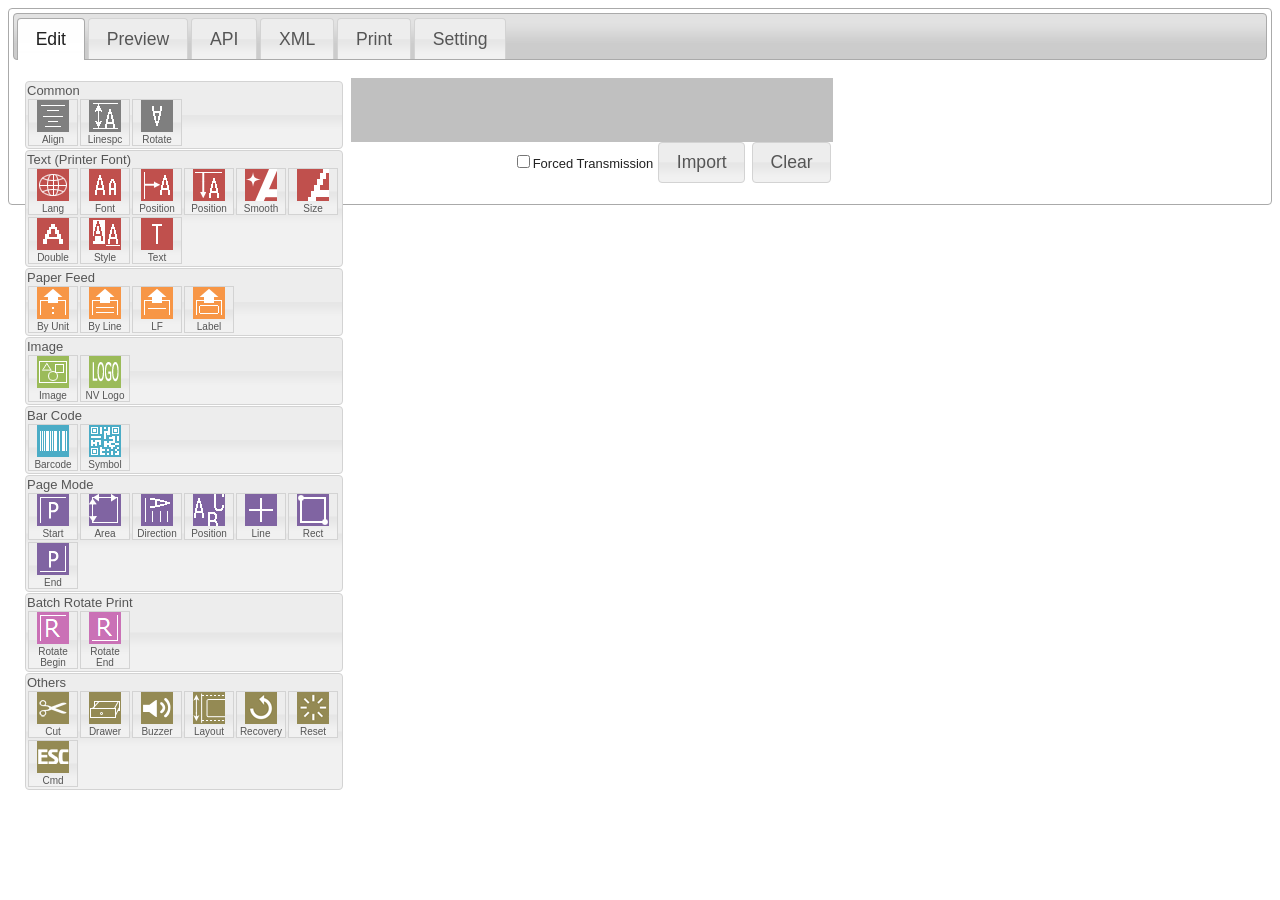
<file: index.en.html>
<!DOCTYPE html>
<html>
<head>
    <meta charset="utf-8" />
    <meta name="apple-mobile-web-app-capable" content="yes" />
    <meta name="viewport" content="width=device-width, initial-scale=1, minimum-scale=1, maximum-scale=1" />
    <meta http-equiv="X-UA-Compatible" content="IE=edge" />

    <title>Receipt Designer for ePOS SDK</title>

    <link type="text/css" href="css/smoothness/jquery-ui-1.8.18.custom.css" rel="stylesheet" />
    <link type="text/css" href="css/epos-print-editor.css" rel="stylesheet" />

    <script type="text/javascript" src="js/jquery-1.7.1.min.js"></script>
    <script type="text/javascript" src="js/jquery-ui-1.8.18.custom.min.js"></script>
    <script type="text/javascript" src="js/jquery.ui.touch-punch.min.js"></script>
    <script type="text/javascript" src="js/epos-2.14.0.js"></script>
    <script type="text/javascript" src="js/epos-print-editor-en.js"></script>
    <script type="text/javascript" src="js/editor-main.js"></script>
    <script type="text/javascript" src="js/editor-import.js"></script>
    <script type="text/javascript" src="js/editor-export.js"></script>
    <script type="text/javascript" src="js/editor-preview.js"></script>
    <script type="text/javascript" src="js/editor-print.js"></script>
</head>
<body>

<div id="tabs">

    <ul>
        <li><a href="#edit">Edit</a></li>
        <li><a href="#preview">Preview</a></li>
        <li><a href="#api">API</a></li>
        <li><a href="#xml">XML</a></li>
        <li><a href="#print">Print</a></li>
        <li><a href="#setting">Setting</a></li>
    </ul>

    <div id="edit">
        <div id="edit-left">

            <div class="edit-category ui-state-default ui-corner-all">
                Common<br />
                <div class="edit-item">
                    <ul>
                        <!-- Alignment -->
                        <li class="epos-text-align edit-icon ui-state-default">
                            <div class="edit-caption">
                                <img src="img/text-align.png" alt="text-align" /><br />
                                Align
                            </div>
                            <div class="edit-content">
                                Alignment
                                <select class="attr-text-align">
                                    <option value="ALIGN_LEFT" selected="selected">Left</option>
                                    <option value="ALIGN_CENTER">Center</option>
                                    <option value="ALIGN_RIGHT">Right</option>
                                </select>
                            </div>
                            <div class="edit-remove">
                                <button>Delete</button>
                            </div>
                            <div class="edit-break"></div>
                        </li>
                    </ul>
                </div>
                <div class="edit-item">
                    <ul>
                        <!-- Line Spacing -->
                        <li class="epos-text-linespc edit-icon ui-state-default">
                            <div class="edit-caption">
                                <img src="img/text-linespc.png" alt="text-linespc" /><br />
                                Linespc
                            </div>
                            <div class="edit-content">
                                Line Spacing
                                <input class="attr-text-linespc" type="text" size="5" value="30" /> dots<div class="slider"></div>
                            </div>
                            <div class="edit-remove">
                                <button>Delete</button>
                            </div>
                            <div class="edit-break"></div>
                        </li>
                    </ul>
                </div>
                <div class="edit-item">
                    <ul>
                        <!-- Upside-down -->
                        <li class="epos-text-rotate edit-icon ui-state-default">
                            <div class="edit-caption">
                                <img src="img/text-rotate.png" alt="text-rotate" /><br />
                                Rotate
                            </div>
                            <div class="edit-content">
                                <label><input class="attr-text-rotate" type="checkbox" checked="checked" />Upside-down</label>
                            </div>
                            <div class="edit-remove">
                                <button>Delete</button>
                            </div>
                            <div class="edit-break"></div>
                        </li>
                    </ul>
                </div>
                <div class="edit-break"></div>
            </div>

            <div class="edit-category ui-state-default ui-corner-all">
                Text (Printer Font)<br />
                <div class="edit-item">
                    <ul>
                        <!-- Language -->
                        <li class="epos-text-lang edit-icon ui-state-default">
                            <div class="edit-caption">
                                <img src="img/text-lang.png" alt="text-lang" /><br />
                                Lang
                            </div>
                            <div class="edit-content">
                                Language
                                <select class="attr-text-lang">
                                    <option value="en" selected="selected">Alphanumeric</option>
                                    <option value="ja">Japanese</option>                                 
                                    <option value="ko">Korean</option>
                                    <option value="zh-cn">Simplified Chinese</option>
                                    <option value="zh-hans">Simplified Chinese [v2.2-]</option>
                                    <option value="zh-tw">Traditional Chinese</option>
                                    <option value="zh-hant">Traditional Chinese [v2.2-]</option>
                                    <option value="mul">Multi Language</option>                                    
                                </select>
                            </div>
                            <div class="edit-remove">
                                <button>Delete</button>
                            </div>
                            <div class="edit-break"></div>
                        </li>
                    </ul>
                </div>
                <div class="edit-item">
                    <ul>
                        <!-- Font -->
                        <li class="epos-text-font edit-icon ui-state-default">
                            <div class="edit-caption">
                                <img src="img/text-font.png" alt="text-font" /><br />
                                Font
                            </div>
                            <div class="edit-content">
                                Font
                                <select class="attr-text-font">
                                    <option value="FONT_A" selected="selected">Font A</option>
                                    <option value="FONT_B">Font B</option>
                                    <option value="FONT_C">Font C</option>
                                    <option value="FONT_D">Font D [v2.6-]</option>
                                    <option value="FONT_E">Font E [v2.6-]</option>
                                    <option value="FONT_SPECIAL_A">Special Font A</option>
                                    <option value="FONT_SPECIAL_B">Special Font B</option>
                                </select>
                            </div>
                            <div class="edit-remove">
                                <button>Delete</button>
                            </div>
                            <div class="edit-break"></div>
                        </li>
                    </ul>
                </div>
                <div class="edit-item">
                    <ul>
                        <!-- Horizontal Position -->
                        <li class="epos-text-position edit-icon ui-state-default">
                            <div class="edit-caption">
                                <img src="img/text-position.png" alt="text-position" /><br />
                                Position
                            </div>
                            <div class="edit-content">
                                X Position
                                <input class="attr-text-x" type="text" size="5" value="0" /> dots<div class="slider"></div>
                            </div>
                            <div class="edit-remove">
                                <button>Delete</button>
                            </div>
                            <div class="edit-break"></div>
                        </li>
                    </ul>
                </div>
                <div class="edit-item">
                    <ul>
                        <!-- Vertical Position -->
                        <li class="epos-text-vposition edit-icon ui-state-default">
                            <div class="edit-caption tooltip-text">
                                <img src="img/text-vposition.png" alt="text-vposition" /><br />
                                Position
                                <span class="tooltip">[v2.2-]</span>
                            </div>
                            <div class="edit-content">
                                Y Position
                                <input class="attr-text-y" type="text" size="5" value="21" /> dots<div class="slider"></div>
                            </div>
                            <div class="edit-remove">
                                <button>Delete</button>
                            </div>
                            <div class="edit-break"></div>
                        </li>
                    </ul>
                </div>
                <div class="edit-item">
                    <ul>
                        <!-- Smoothing -->
                        <li class="epos-text-smooth edit-icon ui-state-default">
                            <div class="edit-caption">
                                <img src="img/text-smooth.png" alt="text-smooth" /><br />
                                Smooth
                            </div>
                            <div class="edit-content">
                                <label><input class="attr-text-smooth" type="checkbox" checked="checked" />Smoothing</label>
                            </div>
                            <div class="edit-remove">
                                <button>Delete</button>
                            </div>
                            <div class="edit-break"></div>
                        </li>
                    </ul>
                </div>
                <div class="edit-item">
                    <ul>
                        <!-- Size -->
                        <li class="epos-text-size edit-icon ui-state-default">
                            <div class="edit-caption">
                                <img src="img/text-size.png" alt="text-size" /><br />
                                Size
                            </div>
                            <div class="edit-content">
                                Width
                                <input class="attr-text-width" type="text" size="5" value="1" ><div class="slider"></div>
                                Height
                                <input class="attr-text-height" type="text" size="5" value="1" ><div class="slider"></div>
                            </div>
                            <div class="edit-remove">
                                <button>Delete</button>
                            </div>
                            <div class="edit-break"></div>
                        </li>
                    </ul>
                </div>
                <div class="edit-item">
                    <ul>
                        <!-- Double -->
                        <li class="epos-text-double edit-icon ui-state-default">
                            <div class="edit-caption">
                                <img src="img/text-double.png" alt="text-double" /><br />
                                Double
                            </div>
                            <div class="edit-content">
                                <label><input class="attr-text-dw" type="checkbox" checked="checked" />Double-width</label><br />
                                <label><input class="attr-text-dh" type="checkbox" checked="checked" />Double-height</label>
                            </div>
                            <div class="edit-remove">
                                <button>Delete</button>
                            </div>
                            <div class="edit-break"></div>
                        </li>
                    </ul>
                </div>
                <div class="edit-item">
                    <ul>
                        <!-- Style -->
                        <li class="epos-text-style edit-icon ui-state-default">
                            <div class="edit-caption">
                                <img src="img/text-style.png" alt="text-style" /><br />
                                Style
                            </div>
                            <div class="edit-content">
                                <label><input class="attr-text-reverse" type="checkbox" />White/Black Reverse</label>
                                <label><input class="attr-text-ul" type="checkbox" />Underline</label>
                                <label><input class="attr-text-em" type="checkbox" />Emphasized</label>
                                <br />
                                Color
                                <select class="attr-text-color">
                                    <option value="COLOR_NONE">None</option>
                                    <option value="COLOR_1" selected="selected">Color 1</option>
                                    <option value="COLOR_2">Color 2</option>
                                    <option value="COLOR_3">Color 3</option>
                                    <option value="COLOR_4">Color 4</option>
                                </select>
                            </div>
                            <div class="edit-remove">
                                <button>Delete</button>
                            </div>
                            <div class="edit-break"></div>
                        </li>
                    </ul>
                </div>
                <div class="edit-item">
                    <ul>
                        <!-- Text -->
                        <li class="epos-text edit-icon ui-state-default">
                            <div class="edit-caption">
                                <img src="img/text.png" alt="text" /><br />
                                Text
                            </div>
                            <div class="edit-content">
                                <input class="attr-text-data tooltip-text" type="text" value="Hello\n" /><br />
                                <span class="tooltip">Horizontal Tab(HT): '\t', Line Feed(LF): '\n', Carriage Return(CR): '\r', Back Slash: '\\'</span>
                            </div>
                            <div class="edit-remove">
                                <button>Delete</button>
                            </div>
                            <div class="edit-break"></div>
                        </li>
                    </ul>
                </div>
                <div class="edit-break"></div>
            </div>

            <div class="edit-category ui-state-default ui-corner-all">
                Paper Feed<br />
                <div class="edit-item">
                    <ul>
                        <!-- By Unit -->
                        <li class="epos-feed-unit edit-icon ui-state-default">
                            <div class="edit-caption">
                                <img src="img/feed-unit.png" alt="feed-unit" /><br />
                                By Unit
                            </div>
                            <div class="edit-content">
                                Units
                                <input class="attr-feed-unit" type="text" size="5" value="30" /> dots<div class="slider"></div>
                            </div>
                            <div class="edit-remove">
                                <button>Delete</button>
                            </div>
                            <div class="edit-break"></div>
                        </li>
                    </ul>
                </div>
                <div class="edit-item">
                    <ul>
                        <!-- By Line -->
                        <li class="epos-feed-line edit-icon ui-state-default">
                            <div class="edit-caption">
                                <img src="img/feed-line.png" alt="feed-line" /><br />
                                By Line
                            </div>
                            <div class="edit-content">
                                Lines
                                <input class="attr-feed-line" type="text" size="5" value="3" /> lines<div class="slider"></div>
                            </div>
                            <div class="edit-remove">
                                <button>Delete</button>
                            </div>
                            <div class="edit-break"></div>
                        </li>
                    </ul>
                </div>
                <div class="edit-item">
                    <ul>
                        <!-- Line Feed -->
                        <li class="epos-feed edit-icon ui-state-default">
                            <div class="edit-caption">
                                <img src="img/feed.png" alt="feed" /><br />
                                LF
                            </div>
                            <div class="edit-content">
                            </div>
                            <div class="edit-remove">
                                <button>Delete</button>
                            </div>
                            <div class="edit-break"></div>
                        </li>
                    </ul>
                </div>
                <div class="edit-item">
                    <ul>
                        <!-- Label Paper -->
                        <li class="epos-feed-pos edit-icon ui-state-default">
                            <div class="edit-caption tooltip-text">
                                <img src="img/feed-pos.png" alt="feed-pos" /><br />
                                Label<br />
                                <span class="tooltip">[v2.2-] TM-L90, TM-P20, TM-P60II, TM-P80</span>
                            </div>
                            <div class="edit-content">
                                Position
                                <select class="attr-feed-pos">
                                    <option value="FEED_PEELING">Peeling</option>
                                    <option value="FEED_CUTTING">Cutting</option>
                                    <option value="FEED_CURRENT_TOF" selected="selected">Current TOF</option>
                                    <option value="FEED_NEXT_TOF">Next TOF</option>
                                </select>
                            </div>
                            <div class="edit-remove">
                                <button>Delete</button>
                            </div>
                            <div class="edit-break"></div>
                        </li>
                    </ul>
                </div>
                <div class="edit-break"></div>
            </div>

            <div class="edit-category ui-state-default ui-corner-all">
                Image<br />
                <div class="edit-item">
                    <ul>
                        <!-- Image -->
                        <li class="epos-image edit-icon ui-state-default">
                            <div class="edit-caption">
                                <img src="img/image.png" alt="image" /><br />
                                Image
                            </div>
                            <div class="edit-content">
                                Image File (on the Server Side)<br />
                                <input class="attr-image-file tooltip-text" type="text" size="20" value="sample.png" />
                                <input class="attr-image-load" type="button" value="Load" />
                                <br />
                                <span class="tooltip">The file must be in the same domain as the current Web page.</span>
                                <img class="attr-image" src="img/default.png" alt="" />
                                <br />
                                <label><input class="attr-image-fit" type="checkbox" value="" />Scale to Fit Paper Width</label>
                                <br />
                                Mode
                                <select class="attr-image-mode">
                                    <option value="MODE_MONO" selected="selected">Monochrome</option>
                                    <option value="MODE_GRAY16">Grayscale (only for supported models)</option>
                                </select>
                                <br />
                                Brightness
                                <input class="attr-image-brightness" type="text" size="5" value="1.0" /><div class="slider"></div>
                                Color (Monochrome)
                                <select class="attr-image-color">
                                    <option value="COLOR_NONE">None</option>
                                    <option value="COLOR_1" selected="selected">Color 1</option>
                                    <option value="COLOR_2">Color 2</option>
                                    <option value="COLOR_3">Color 3</option>
                                    <option value="COLOR_4">Color 4</option>
                                </select>
                                <br />
                                Halftone (Monochrome)
                                <select class="attr-image-halftone">
                                    <option value="HALFTONE_DITHER">Dither</option>
                                    <option value="HALFTONE_ERROR_DIFFUSION" selected="selected">Error Diffusion</option>
                                    <option value="HALFTONE_THRESHOLD">Threshold</option>
                                </select>
                            </div>
                            <div class="edit-remove">
                                <button>Delete</button>
                            </div>
                            <div class="edit-break"></div>
                        </li>
                    </ul>
                </div>
                <div class="edit-item">
                    <ul>
                        <!-- NV Logo -->
                        <li class="epos-logo edit-icon ui-state-default">
                            <div class="edit-caption">
                                <img src="img/logo.png" alt="logo" /><br />
                                NV Logo
                            </div>
                            <div class="edit-content">
                                Keycode 1
                                <input class="attr-logo-key1" type="text" size="5" value="48" /><div class="slider"></div>
                                Keycode 2
                                <input class="attr-logo-key2" type="text" size="5" value="48" /><div class="slider"></div>
                            </div>
                            <div class="edit-remove">
                                <button>Delete</button>
                            </div>
                            <div class="edit-break"></div>
                        </li>
                    </ul>
                </div>
                <div class="edit-break"></div>
            </div>

            <div class="edit-category ui-state-default ui-corner-all">
                Bar Code<br />
                <div class="edit-item">
                    <ul>
                        <!-- Bar Code -->
                        <li class="epos-barcode edit-icon ui-state-default">
                            <div class="edit-caption">
                                <img src="img/barcode.png" alt="barcode" /><br />
                                Barcode
                            </div>
                            <div class="edit-content">
                                Data
                                <input class="attr-barcode-data tooltip-text" type="text" size="20" value="12345" /><br />
                                <span class="tooltip">Hexadecimal: '\x00'-'\xff', Horizontal Tab(HT): '\t', Line Feed(LF): '\n', Carriage Return(CR): '\r', Back Slash: '\\'</span>
                                Type
                                <select class="attr-barcode-type">
                                    <option value="BARCODE_UPC_A">UPC-A</option>
                                    <option value="BARCODE_UPC_E">UPC-E</option>
                                    <option value="BARCODE_EAN13">EAN13</option>
                                    <option value="BARCODE_JAN13">JAN13</option>
                                    <option value="BARCODE_EAN8">EAN8</option>
                                    <option value="BARCODE_JAN8">JAN8</option>
                                    <option value="BARCODE_CODE39" selected="selected">CODE39</option>
                                    <option value="BARCODE_ITF">ITF</option>
                                    <option value="BARCODE_CODABAR">CODABAR</option>
                                    <option value="BARCODE_CODE93">CODE93</option>
                                    <option value="BARCODE_CODE128">CODE128</option>                                   
                                    <option value="BARCODE_GS1_128">GS1-128</option>
                                    <option value="BARCODE_GS1_DATABAR_OMNIDIRECTIONAL">GS1 DataBar Omnidirectional</option>
                                    <option value="BARCODE_GS1_DATABAR_TRUNCATED">GS1 DataBar Truncated</option>
                                    <option value="BARCODE_GS1_DATABAR_LIMITED">GS1 DataBar Limited</option>
                                    <option value="BARCODE_GS1_DATABAR_EXPANDED">GS1 Databar Expanded</option>
                                </select>
                                <br />
                                HRI
                                <select class="attr-barcode-hri">
                                    <option value="HRI_NONE" selected="selected">None</option>
                                    <option value="HRI_ABOVE">Above</option>
                                    <option value="HRI_BELOW">Below</option>
                                    <option value="HRI_BOTH">Both</option>
                                </select>
                                <br />
                                Font
                                <select class="attr-barcode-font">
                                    <option value="FONT_A" selected="selected">Font A</option>
                                    <option value="FONT_B">Font B</option>
                                    <option value="FONT_C">Font C</option>
                                    <option value="FONT_D">Font D [v2.6-]</option>
                                    <option value="FONT_E">Font E [v2.6-]</option>
                                    <option value="FONT_SPECIAL_A">Special Font A</option>
                                    <option value="FONT_SPECIAL_B">Special Font B</option>
                                </select>
                                <br />
                                Module Width
                                <input class="attr-barcode-width" type="text" size="5" value="2" /> dots<div class="slider"></div>
                                Module Height
                                <input class="attr-barcode-height" type="text" size="5" value="32" /> dots<div class="slider"></div>
                            </div>
                            <div class="edit-remove">
                                <button>Delete</button>
                            </div>
                            <div class="edit-break"></div>
                        </li>
                    </ul>
                </div>
                <div class="edit-item">
                    <ul>
                        <!-- Symbol -->
                        <li class="epos-symbol edit-icon ui-state-default">
                            <div class="edit-caption">
                                <img src="img/symbol.png" alt="symbol" /><br />
                                Symbol
                            </div>
                            <div class="edit-content">
                                Data
                                <input class="attr-symbol-data tooltip-text" type="text" size="20" value="http://www.epson.com/" /><br />
                                <span class="tooltip">Hexadecimal: '\x00'-'\xff', Horizontal Tab(HT): '\t', Line Feed(LF): '\n', Carriage Return(CR): '\r', Back Slash: '\\'</span>
                                Type
                                <select class="attr-symbol-type">
                                    <option value="SYMBOL_PDF417_STANDARD" selected="selected">Standard PDF417</option>
                                    <option value="SYMBOL_PDF417_TRUNCATED">Truncated PDF417</option>
                                    <option value="SYMBOL_QRCODE_MODEL_1">QR Code Model 1</option>
                                    <option value="SYMBOL_QRCODE_MODEL_2">QR Code Model 2</option>
                                    <option value="SYMBOL_QRCODE_MICRO">Micro QR Code [v2.6-]</option>
                                    <option value="SYMBOL_MAXICODE_MODE_2">MaxiCode Mode 2</option>
                                    <option value="SYMBOL_MAXICODE_MODE_3">MaxiCode Mode 3</option>
                                    <option value="SYMBOL_MAXICODE_MODE_4">MaxiCode Mode 4</option>
                                    <option value="SYMBOL_MAXICODE_MODE_5">MaxiCode Mode 5</option>
                                    <option value="SYMBOL_MAXICODE_MODE_6">MaxiCode Mode 6</option>
                                    <option value="SYMBOL_GS1_DATABAR_STACKED">GS1 DataBar Stacked</option>
                                    <option value="SYMBOL_GS1_DATABAR_STACKED_OMNIDIRECTIONAL">GS1 DataBar Stacked Omnidirectional</option>
                                    <option value="SYMBOL_GS1_DATABAR_EXPANDED_STACKED">GS1 DataBar Expanded Stacked</option>
                                    <option value="SYMBOL_AZTECCODE_FULLRANGE">Aztec Code Full-Range [v2.2-]</option>
                                    <option value="SYMBOL_AZTECCODE_COMPACT">Aztec Code Compact [v2.2-]</option>
                                    <option value="SYMBOL_DATAMATRIX_SQUARE">DataMatrix Square [v2.2-]</option>
                                    <option value="SYMBOL_DATAMATRIX_RECTANGLE_8">DataMatrix Rectangle (Row=8) [v2.2-]</option>
                                    <option value="SYMBOL_DATAMATRIX_RECTANGLE_12">DataMatrix Rectangle (Row=12) [v2.2-]</option>
                                    <option value="SYMBOL_DATAMATRIX_RECTANGLE_16">DataMatrix Rectangle (Row=16) [v2.2-]</option>
                                </select>
                                <br />
                                Error Correction Level
                                <select class="attr-symbol-level-enum">
                                    <option value="LEVEL_0">PDF417 Level 0</option>
                                    <option value="LEVEL_1">PDF417 Level 1</option>
                                    <option value="LEVEL_2">PDF417 Level 2</option>
                                    <option value="LEVEL_3">PDF417 Level 3</option>
                                    <option value="LEVEL_4">PDF417 Level 4</option>
                                    <option value="LEVEL_5">PDF417 Level 5</option>
                                    <option value="LEVEL_6">PDF417 Level 6</option>
                                    <option value="LEVEL_7">PDF417 Level 7</option>
                                    <option value="LEVEL_8">PDF417 Level 8</option>
                                    <option value="LEVEL_L">QR Code Level L</option>
                                    <option value="LEVEL_M">QR Code Level M</option>
                                    <option value="LEVEL_Q">QR Code Level Q</option>
                                    <option value="LEVEL_H">QR Code Level H</option>
                                    <option value="LEVEL_DEFAULT" selected="selected">Default Level</option>
                                </select>
                                <br />
                                Error Correction Level (Aztec Code)
                                <input class="attr-symbol-level" type="text" size="5" value="23" /><div class="slider"></div>
                                Module Width
                                <input class="attr-symbol-width" type="text" size="5" value="3" /> dots<div class="slider"></div>
                                Module Height (PDF417)
                                <input class="attr-symbol-height" type="text" size="5" value="0" /> times<div class="slider"></div>
                                Symbol Size (PDF417, GS1 DataBar)
                                <input class="attr-symbol-size" type="text" size="5" value="0" /> columns, dots<div class="slider"></div>
                            </div>
                            <div class="edit-remove">
                                <button>Delete</button>
                            </div>
                            <div class="edit-break"></div>
                        </li>
                    </ul>
                </div>
                <div class="edit-break"></div>
            </div>

            <div class="edit-category ui-state-default ui-corner-all hidden">
                Line<br />
                <div class="edit-item hidden">
                    <ul>
                        <!-- Horizontal -->
                        <li class="epos-hline edit-icon ui-state-default">
                            <div class="edit-caption tooltip-text">
                                <img src="img/hline.png" alt="hline" /><br />
                                HLine<br />
                                <span class="tooltip">Only for supported models</span>
                            </div>
                            <div class="edit-content">
                                X Start Position
                                <input class="attr-hline-x1" type="text" size="5" value="0" /> dots<div class="slider"></div>
                                X End Position
                                <input class="attr-hline-x2" type="text" size="5" value="575" /> dots<div class="slider"></div>
                                Style
                                <select class="attr-hline-style">
                                    <option value="LINE_THIN" selected="selected">Single: Thin</option>
                                    <option value="LINE_MEDIUM">Single: Medium</option>
                                    <option value="LINE_THICK">Single: Thick</option>
                                    <option value="LINE_THIN_DOUBLE">Double: Thin</option>
                                    <option value="LINE_MEDIUM_DOUBLE">Double: Medium</option>
                                    <option value="LINE_THICK_DOUBLE">Double: Thick</option>
                                </select>
                            </div>
                            <div class="edit-remove">
                                <button>Delete</button>
                            </div>
                            <div class="edit-break"></div>
                        </li>
                    </ul>
                </div>
                <div class="edit-item hidden">
                    <ul>
                        <!-- Vertical (Start) -->
                        <li class="epos-vline-begin edit-icon ui-state-default">
                            <div class="edit-caption tooltip-text">
                                <img src="img/vline-begin.png" alt="vline-begin" /><br />
                                Start<br />
                                <span class="tooltip">Only for supported models</span>
                            </div>
                            <div class="edit-content">
                                X Start Position
                                <input class="attr-vline-x" type="text" size="5" value="0" /> dots<div class="slider"></div>
                                Style
                                <select class="attr-vline-style">
                                    <option value="LINE_THIN" selected="selected">Single: Thin</option>
                                    <option value="LINE_MEDIUM">Single: Medium</option>
                                    <option value="LINE_THICK">Single: Thick</option>
                                    <option value="LINE_THIN_DOUBLE">Double: Thin</option>
                                    <option value="LINE_MEDIUM_DOUBLE">Double: Medium</option>
                                    <option value="LINE_THICK_DOUBLE">Double: Thick</option>
                                </select>
                            </div>
                            <div class="edit-remove">
                                <button>Delete</button>
                            </div>
                            <div class="edit-break"></div>
                        </li>
                    </ul>
                </div>
                <div class="edit-item hidden">
                    <ul>
                        <!-- Vertical (End) -->
                        <li class="epos-vline-end edit-icon ui-state-default">
                            <div class="edit-caption tooltip-text">
                                <img src="img/vline-end.png" alt="vline-end" /><br />
                                End<br />
                                <span class="tooltip">Only for supported models</span>
                            </div>
                            <div class="edit-content">
                                X End Position
                                <input class="attr-vline-x" type="text" size="5" value="0" /> dots<div class="slider"></div>
                                Style
                                <select class="attr-vline-style">
                                    <option value="LINE_THIN" selected="selected">Single: Thin</option>
                                    <option value="LINE_MEDIUM">Single: Medium</option>
                                    <option value="LINE_THICK">Single: Thick</option>
                                    <option value="LINE_THIN_DOUBLE">Double: Thin</option>
                                    <option value="LINE_MEDIUM_DOUBLE">Double: Medium</option>
                                    <option value="LINE_THICK_DOUBLE">Double: Thick</option>
                                </select>
                            </div>
                            <div class="edit-remove">
                                <button>Delete</button>
                            </div>
                            <div class="edit-break"></div>
                        </li>
                    </ul>
                </div>
                <div class="edit-break"></div>
            </div>

            <div class="edit-category ui-state-default ui-corner-all">
                Page Mode<br />
                <div class="edit-item">
                    <ul>
                        <!-- Start -->
                        <li class="epos-page-begin edit-icon ui-state-default">
                            <div class="edit-caption">
                                <img src="img/page-begin.png" alt="page-begin" /><br />
                                Start
                            </div>
                            <div class="edit-content">
                            </div>
                            <div class="edit-remove">
                                <button>Delete</button>
                            </div>
                            <div class="edit-break"></div>
                        </li>
                    </ul>
                </div>
                <div class="edit-item">
                    <ul>
                        <!-- Print Area -->
                        <li class="epos-area edit-icon ui-state-default">
                            <div class="edit-caption">
                                <img src="img/area.png" alt="area" /><br />
                                Area
                            </div>
                            <div class="edit-content">
                                X Origin
                                <input class="attr-area-x" type="text" size="5" value="0" /> dots<div class="slider"></div>
                                Y Origin
                                <input class="attr-area-y" type="text" size="5" value="0" /> dots<div class="slider"></div>
                                Width
                                <input class="attr-area-width" type="text" size="5" value="100" /> dots<div class="slider"></div>
                                Height
                                <input class="attr-area-height" type="text" size="5" value="100" /> dots<div class="slider"></div>
                            </div>
                            <div class="edit-remove">
                                <button>Delete</button>
                            </div>
                            <div class="edit-break"></div>
                        </li>
                    </ul>
                </div>
                <div class="edit-item">
                    <ul>
                        <!-- Direction -->
                        <li class="epos-direction edit-icon ui-state-default">
                            <div class="edit-caption">
                                <img src="img/direction.png" alt="direction" /><br />
                                Direction
                            </div>
                            <div class="edit-content">
                                Direction
                                <select class="attr-direction-dir">
                                    <option value="DIRECTION_LEFT_TO_RIGHT" selected="selected">Left To Right</option>
                                    <option value="DIRECTION_TOP_TO_BOTTOM">Top To Bottom</option>
                                    <option value="DIRECTION_RIGHT_TO_LEFT">Right To Left</option>
                                    <option value="DIRECTION_BOTTOM_TO_TOP">Bottom To Top</option>
                                </select>
                            </div>
                            <div class="edit-remove">
                                <button>Delete</button>
                            </div>
                            <div class="edit-break"></div>
                        </li>
                    </ul>
                </div>
                <div class="edit-item">
                    <ul>
                        <!-- Print Position -->
                        <li class="epos-position edit-icon ui-state-default">
                            <div class="edit-caption">
                                <img src="img/position.png" alt="position" /><br />
                                Position
                            </div>
                            <div class="edit-content">
                                X Position
                                <input class="attr-position-x" type="text" size="5" value="0" /> dots<div class="slider"></div>
                                Y Position
                                <input class="attr-position-y" type="text" size="5" value="21" /> dots<div class="slider"></div>
                            </div>
                            <div class="edit-remove">
                                <button>Delete</button>
                            </div>
                            <div class="edit-break"></div>
                        </li>
                    </ul>
                </div>
                <div class="edit-item">
                    <ul>
                        <!-- Line -->
                        <li class="epos-line edit-icon ui-state-default">
                            <div class="edit-caption tooltip-text">
                                <img src="img/line.png" alt="line" /><br />
                                Line<br />
                                <span class="tooltip">TM-T88VI, TM-T90KP, TM-P60II, TM-P80, TM-P20, TM-T20III, TM-m10, TM-m30, TM-m30II, TM-m30-H</span>                                
                            </div>
                            <div class="edit-content">
                                X Start Position
                                <input class="attr-line-x1" type="text" size="5" value="0" /> dots<div class="slider"></div>
                                Y Start Position
                                <input class="attr-line-y1" type="text" size="5" value="50" /> dots<div class="slider"></div>
                                X End Position
                                <input class="attr-line-x2" type="text" size="5" value="99" /> dots<div class="slider"></div>
                                Y End Position
                                <input class="attr-line-y2" type="text" size="5" value="50" /> dots<div class="slider"></div>
                                Style
                                <select class="attr-line-style">
                                    <option value="LINE_THIN" selected="selected">Single: Thin</option>
                                    <option value="LINE_MEDIUM">Single: Medium</option>
                                    <option value="LINE_THICK">Single: Thick</option>
                                    <option value="LINE_THIN_DOUBLE">Double: Thin</option>
                                    <option value="LINE_MEDIUM_DOUBLE">Double: Medium</option>
                                    <option value="LINE_THICK_DOUBLE">Double: Thick</option>
                                </select>
                            </div>
                            <div class="edit-remove">
                                <button>Delete</button>
                            </div>
                            <div class="edit-break"></div>
                        </li>
                    </ul>
                </div>
                <div class="edit-item">
                    <ul>
                        <!-- Rectangle -->
                        <li class="epos-rectangle edit-icon ui-state-default">
                            <div class="edit-caption tooltip-text">
                                <img src="img/rectangle.png" alt="rectangle" /><br />
                                Rect<br />
                                <span class="tooltip">TM-T88VI, TM-T90KP, TM-P60II, TM-P80, TM-P20, TM-T20III, TM-m10, TM-m30, TM-m30II, TM-m30-H</span>                                
                            </div>
                            <div class="edit-content">
                                X Start Position
                                <input class="attr-rectangle-x1" type="text" size="5" value="0" /> dots<div class="slider"></div>
                                Y Start Position
                                <input class="attr-rectangle-y1" type="text" size="5" value="0" /> dots<div class="slider"></div>
                                X End Position
                                <input class="attr-rectangle-x2" type="text" size="5" value="99" /> dots<div class="slider"></div>
                                Y End Position
                                <input class="attr-rectangle-y2" type="text" size="5" value="99" /> dots<div class="slider"></div>
                                Style
                                <select class="attr-rectangle-style">
                                    <option value="LINE_THIN" selected="selected">Single: Thin</option>
                                    <option value="LINE_MEDIUM">Single: Medium</option>
                                    <option value="LINE_THICK">Single: Thick</option>
                                    <option value="LINE_THIN_DOUBLE">Double: Thin</option>
                                    <option value="LINE_MEDIUM_DOUBLE">Double: Medium</option>
                                    <option value="LINE_THICK_DOUBLE">Double: Thick</option>
                                </select>
                            </div>
                            <div class="edit-remove">
                                <button>Delete</button>
                            </div>
                            <div class="edit-break"></div>
                        </li>
                    </ul>
                </div>
                <div class="edit-item">
                    <ul>
                        <!-- End -->
                        <li class="epos-page-end edit-icon ui-state-default">
                            <div class="edit-caption">
                                <img src="img/page-end.png" alt="page-end" /><br />
                                End
                            </div>
                            <div class="edit-content">
                            </div>
                            <div class="edit-remove">
                                <button>Delete</button>
                            </div>
                            <div class="edit-break"></div>
                        </li>
                    </ul>
                </div>
                <div class="edit-break"></div>
            </div>

            <div class="edit-category ui-state-default ui-corner-all">
                    Batch Rotate Print<br />
                    <div class="edit-item">
                        <ul>
                            <!-- begin batch rotate print -->
                            <li class="epos-rotate-begin edit-icon ui-state-default">
                                <div class="edit-caption tooltip-text">
                                    <img src="img/rotate-begin.png" alt="rotate-begin" /><br />
                                    Rotate Begin<br />
                                    <span class="tooltip">TM-m30II, TM-m30-H</span>
                                </div>
                                <div class="edit-remove">
                                    <button>Delete</button>
                                </div>
                                <div class="edit-break"></div>
                            </li>
                        </ul>
                    </div>
                    <div class="edit-item">
                        <ul>
                            <!-- end batch rotate print  -->
                            <li class="epos-rotate-end edit-icon ui-state-default">
                                <div class="edit-caption tooltip-text">
                                    <img src="img/rotate-end.png" alt="rotate-end" /><br />
                                    Rotate End<br />
                                    <span class="tooltip">TM-m30II, TM-m30-H</span>
                                </div>
                                <div class="edit-remove">
                                    <button>Delete</button>
                                </div>
                                <div class="edit-break"></div>
                            </li>
                        </ul>
                    </div>
                    <div class="edit-break"></div>
                </div>
    
                <div class="edit-category ui-state-default ui-corner-all">                

                Others<br />
                <div class="edit-item">
                    <ul>
                        <!-- Paper Cutting -->
                        <li class="epos-cut edit-icon ui-state-default">
                            <div class="edit-caption">
                                <img src="img/cut.png" alt="cut" /><br />
                                Cut
                            </div>
                            <div class="edit-content">
                                Type
                                <select class="attr-cut-type">
                                    <option value="CUT_NO_FEED">No Feed</option>
                                    <option value="CUT_FEED" selected="selected">Feed</option>
                                    <option value="CUT_RESERVE">Reserve</option>
                                </select>
                            </div>
                            <div class="edit-remove">
                                <button>Delete</button>
                            </div>
                            <div class="edit-break"></div>
                        </li>
                    </ul>
                </div>
                <div class="edit-item">
                    <ul>
                        <!-- Drawer Kick-out -->
                        <li class="epos-pulse edit-icon ui-state-default">
                            <div class="edit-caption">
                                <img src="img/pulse.png" alt="pulse" /><br />
                                Drawer
                            </div>
                            <div class="edit-content">
                                Connector
                                <select class="attr-pulse-drawer">
                                    <option value="DRAWER_1" selected="selected">Pin 2</option>
                                    <option value="DRAWER_2">Pin 5</option>
                                </select>
                                <br />
                                ON Time
                                <select class="attr-pulse-time">
                                    <option value="PULSE_100" selected="selected">100 ms</option>
                                    <option value="PULSE_200">200 ms</option>
                                    <option value="PULSE_300">300 ms</option>
                                    <option value="PULSE_400">400 ms</option>
                                    <option value="PULSE_500">500 ms</option>
                                </select>
                            </div>
                            <div class="edit-remove">
                                <button>Delete</button>
                            </div>
                            <div class="edit-break"></div>
                        </li>
                    </ul>
                </div>
                <div class="edit-item">
                    <ul>
                        <!-- Buzzer -->
                        <li class="epos-sound edit-icon ui-state-default">
                            <div class="edit-caption tooltip-text">
                                <img src="img/sound.png" alt="sound" /><br />
                                Buzzer
                                <span class="tooltip">TM-T88VI, TM-T88V, TM-T70II, TM-T90KP, TM-P60II, TM-P80, TM-P20, TM-T20II, TM-T20III, TM-m10, TM-m30, TM-m30II, TM-m30-H</span>                                
                            </div>
                            <div class="edit-content">
                                Pattern
                                <select class="attr-sound-pattern">
                                    <option value="PATTERN_NONE">None</option>
                                    <option value="PATTERN_0">Pattern 0 [v5.0-]</option>
                                    <option value="PATTERN_1">Pattern 1 [v2.2-]</option>
                                    <option value="PATTERN_2">Pattern 2 [v2.2-]</option>
                                    <option value="PATTERN_3">Pattern 3 [v2.2-]</option>
                                    <option value="PATTERN_4">Pattern 4 [v2.2-]</option>
                                    <option value="PATTERN_5">Pattern 5 [v2.2-]</option>
                                    <option value="PATTERN_6">Pattern 6 [v2.2-]</option>
                                    <option value="PATTERN_7">Pattern 7 [v2.2-]</option>
                                    <option value="PATTERN_8">Pattern 8 [v2.2-]</option>
                                    <option value="PATTERN_9">Pattern 9 [v2.2-]</option>
                                    <option value="PATTERN_10">Pattern 10 [v2.2-]</option>
                                    <option value="PATTERN_A" selected="selected">Pattern A</option>
                                    <option value="PATTERN_B">Pattern B</option>
                                    <option value="PATTERN_C">Pattern C</option>
                                    <option value="PATTERN_D">Pattern D</option>
                                    <option value="PATTERN_E">Pattern E</option>
                                    <option value="PATTERN_ERROR">Pattern For Error</option>
                                    <option value="PATTERN_PAPER_END">Pattern For Paper-end</option>
                                </select>
                                <br />
                                Repeat
                                <input class="attr-sound-repeat" type="text" size="5" value="1" /><div class="slider"></div>
                                Cycle (Pattern 1-10)
                                <input class="attr-sound-cycle" type="text" size="5" value="1000" /> ms<div class="slider"></div>
                            </div>
                            <div class="edit-remove">
                                <button>Delete</button>
                            </div>
                            <div class="edit-break"></div>
                        </li>
                    </ul>
                </div>
                <div class="edit-item">
                    <ul>
                        <!-- Layout -->
                        <li class="epos-layout edit-icon ui-state-default">
                            <div class="edit-caption tooltip-text">
                                <img src="img/layout.png" alt="layout" /><br />
                                Layout
                                <span class="tooltip">[v2.2-] TM-P20, TM-P60II, TM-P80</span>
                            </div>
                            <div class="edit-content">
                                Paper Type
                                <select class="attr-layout-type">
                                    <option value="LAYOUT_RECEIPT" selected="selected">Receipt</option>
                                    <option value="LAYOUT_RECEIPT_BM">Receipt (Black Mark)</option>
                                    <option value="LAYOUT_LABEL">Die Cut Label Paper</option>
                                    <option value="LAYOUT_LABEL_BM">Die Cut Label Paper (Black Mark)</option>
                                </select>
                                <br />
                                Paper Width (Liner Width) (sf)
                                <input class="attr-layout-width" type="text" size="5" value="58.0" /> mm<div class="slider"></div>
                                Height (sa)
                                <label><input class="attr-layout-height-auto" type="radio" checked="checked" />Automatic</label>
                                <label><input class="attr-layout-height-auto" type="radio" />Manual</label>
                                <input class="attr-layout-height" type="text" size="5" value="28.4" /> mm<div class="slider"></div>
                                Top Margin (sb)
                                <input class="attr-layout-margin-top" type="text" size="5" value="0.0" /> mm<div class="slider"></div>
                                Bottom Margin (se)
                                <input class="attr-layout-margin-bottom" type="text" size="5" value="0.0" /> mm<div class="slider"></div>
                                Offset to Cutting Position (sc)
                                <input class="attr-layout-offset-cut" type="text" size="5" value="0.0" /> mm<div class="slider"></div>
                                Offset to Label Bottom Edge Position (sd)
                                <input class="attr-layout-offset-label" type="text" size="5" value="0.0" /> mm<div class="slider"></div>
                            </div>
                            <div class="edit-remove">
                                <button>Delete</button>
                            </div>
                            <div class="edit-break"></div>
                        </li>
                    </ul>
                </div>
                <div class="edit-item">
                    <ul>
                        <!-- Recovery -->
                        <li class="epos-recovery edit-icon ui-state-default">
                            <div class="edit-caption tooltip-text">
                                <img src="img/recovery.png" alt="recovery" /><br />
                                Recovery
                                <span class="tooltip">[v2.2-]</span>
                            </div>
                            <div class="edit-content">
                            </div>
                            <div class="edit-remove">
                                <button>Delete</button>
                            </div>
                            <div class="edit-break"></div>
                        </li>
                    </ul>
                </div>
                <div class="edit-item">
                    <ul>
                        <!-- Reset -->
                        <li class="epos-reset edit-icon ui-state-default">
                            <div class="edit-caption tooltip-text">
                                <img src="img/reset.png" alt="reset" /><br />
                                Reset
                                <span class="tooltip">[v2.2-]</span>
                            </div>
                            <div class="edit-content">
                            </div>
                            <div class="edit-remove">
                                <button>Delete</button>
                            </div>
                            <div class="edit-break"></div>
                        </li>
                    </ul>
                </div>
                <div class="edit-item">
                    <ul>
                        <!-- Command -->
                        <li class="epos-command edit-icon ui-state-default">
                            <div class="edit-caption">
                                <img src="img/command.png" alt="command" /><br />
                                Cmd
                            </div>
                            <div class="edit-content">
                                <input class="attr-command-data tooltip-text" type="text" value="\x1b*\x21\x01\x00\x55\x55\x55\n" /><br />
                                <span class="tooltip">Hexadecimal: '\x00'-'\xff', Horizontal Tab(HT): '\t', Line Feed(LF): '\n', Carriage Return(CR): '\r', Back Slash: '\\'</span>
                            </div>
                            <div class="edit-remove">
                                <button>Delete</button>
                            </div>
                            <div class="edit-break"></div>
                        </li>
                    </ul>
                </div>
                <div class="edit-break"></div>
            </div>
        </div>

        <div id="edit-right">
            <ul id="edit-sequence">
            </ul>
            <div id="edit-button">
                <input id="edit-force" type="checkbox" /><label class="edit-label" for="edit-force">Forced Transmission</label>
                <button id="edit-import">Import</button>
                <button id="edit-clear">Clear</button>
            </div>
        </div>

        <div class="edit-break"></div>

    </div>

    <div id="import" title="Import">
        <p>
            Data to be import<br />
            <textarea id="import-doc" cols="30" rows="10" placeholder="&lt;epos-print xmlns=&quot;http://www.epson-pos.com/schemas/2011/03/epos-print&quot;&gt;&lt;text lang=&quot;en&quot; smooth=&quot;true&quot;&gt;Hello&lt;/text&gt;&lt;feed /&gt;&lt;/epos-print&gt;"></textarea><br />
            <button id="import-apply">Apply</button>
        </p>
        <p>
            Information<br />
            <textarea id="import-info" cols="30" rows="8"></textarea><br />
        </p>
    </div>

    <div id="import-confirm" title="Confirmation">
        <p>Data you are editing will be deleted. Do you want to continue?</p>
    </div>

    <div id="edit-confirm" title="Confirmation">
        <p>Are you sure you want to delete the data you are editing?</p>
    </div>

    <div id="edit-error" title="Error">
        <p id="edit-info"></p>
    </div>

    <div id="preview">
        <div id="preview-paper">
            <div id="preview-width">
                <span>512</span><br />
                <img src="img/v.png" alt="" /><img src="img/h.png" width="510" height="10" alt="" /><img src="img/v.png" alt="" /><br />
            </div>
        </div>
        <div class="preview-break"></div>
        <canvas id="preview-rotate" width="576" height="2400"></canvas>        
        <canvas class="preview-line" id="preview-line" width="1" height="1"></canvas>
        <canvas id="preview-text" width="576" height="192"></canvas>
        <canvas id="preview-page" width="576" height="2400"></canvas>
        <canvas id="preview-area" width="576" height="2400"></canvas>
        <br />
        <br />
        <br />
        <br />
        <br />
        <div id="preview-info">
            Actual print result from the printer may differ from the preview image.
        </div>
    </div>

    <div id="api">
        <p>
            API Sample Code
            <textarea id="api-code" cols="60" rows="30"></textarea>
        </p>
    </div>

    <div id="xml">
        <p>
            XML Print Document<br />
            <textarea id="xml-doc" cols="60" rows="30"></textarea>
        </p>
    </div>

    <div id="print">
        <p>
            Data to be sent<br />
            <textarea id="print-doc" cols="60" rows="12"></textarea><br />
            <button id="print-send">Send</button>
        </p>
        <p>
            Information<br />
            <textarea id="print-info" cols="60" rows="10"></textarea><br />
            <button id="print-clear">Clear</button>
        </p>
    </div>

    <div id="setting">
        <h3>Preview</h3>
        <p>
            Model, Paper width (Liner width)<br />
            <select id="setting-model">
                <option value="tm_t88_80" selected="selected">TM-T88 series (80mm)</option>
                <option value="tm_t88_58">TM-T88 series (58mm)</option>
                <option value="tm_t70_80">TM-T70 series (80mm)</option>
                <option value="tm_t70_58">TM-T70 series (58mm)</option>
                <option value="tm_t70_80">TM-T70 series (Multi-language, 80mm)</option>
                <option value="tm_t70_58">TM-T70 series (Multi-language, 58mm)</option>
                <option value="tm_t90_80">TM-T90 series (80mm)</option>
                <option value="tm_t90_58">TM-T90 series (58mm)</option>
                <option value="tm_t90_kp">TM-T90KP (80mm)</option>
                <option value="tm_l90_re">TM-L90 (Receipt)</option>
                <option value="tm_l90_la">TM-L90 (Label)</option>
                <option value="tm_p60_60">TM-P60 series (60mm)</option>
                <option value="tm_p60_58">TM-P60 series (58mm)</option>
                <option value="tm_p60_la">TM-P60 series (Label)</option>
                <option value="tm_p80_48">TM-P80 series (80mm)</option>
                <option value="tm_p80_42">TM-P80 series (80mm, 42 column mode)</option>
                <option value="tm_p20_58">TM-P20 series (58mm)</option>
                <option value="tm_t20_80">TM-T20 series (80mm)</option>
                <option value="tm_t20_58">TM-T20 series (58mm)</option>
                <option value="tm_m10_58">TM-m10 series (58mm)</option>
                <option value="tm_m30_80">TM-m30 series (80mm)</option>
                <option value="tm_m30_58">TM-m30 series (58mm)</option>
                <option value="tm_t83_80">TM-T83 series (80mm)</option>
                <option value="tm_t83_58">TM-T83 series (58mm)</option>
                <option value="tm_u22_76">TM-U220 series (76mm)</option>
                <option value="tm_u22_70">TM-U220 series (70mm)</option>
                <option value="tm_u22_58">TM-U220 series (58mm)</option>
                <option value="tm_u33_76">TM-U330 series (76mm)</option>
                <option value="tm_u33_70">TM-U330 series (70mm)</option>
                <option value="tm_u33_58">TM-U330 series (58mm)</option>
                <option value="tm_h60_re">TM-H6000  series (Receipt)</option>
            </select>
            <span class="hidden">
                <input id="setting-width" type="text" maxlength="2" size="2" value="80" />mm
            </span>
        </p>
        <br />
        <h3>Print</h3>
        <p>
            IP address of the printer<br />
            <input id="setting-ipaddr" type="text" value="192.168.192.168" />
        </p>
        <p>
            Port number<br />
            <input id="setting-port" type="text" value="8008" />
        </p>
        <p>
            Device ID of the target printer<br />
            <input id="setting-devid" type="text" value="local_printer" />
        </p>
        <p>
            Print timeout (milliseconds)<br />
            <input id="setting-timeout" type="text" value="60000" />
        </p>
        <p>
            <input id="setting-status" type="checkbox" /><label for="setting-status">Monitor the status</label><br />
            &nbsp;&nbsp;&nbsp;Drawer open status
            <select id="setting-drawer">
                <option value="low" selected="selected">Low</option>
                <option value="high">High</option>
            </select>
        </p>
        <p>
            <input id="setting-jobid" type="checkbox" /><label for="setting-jobid">Use print job ID [v2.6-]</label>
        </p>
        <br />
        <br />
        <br />
        <br />
        <div id="setting-version">
            Receipt Designer for ePOS SDK Copyright Seiko Epson Corporation 2016 - 2020 All rights reserved.<br />
            This web page is using <a href="http://jqueryui.com/">jQuery UI</a> and <a href="http://touchpunch.furf.com/">jQuery UI Touch Punch</a>.<br />
        </div>
    </div>

    <canvas class="hidden" id="epos-image" width="1" height="1"></canvas>

</div>

</body>
</html>
</file>
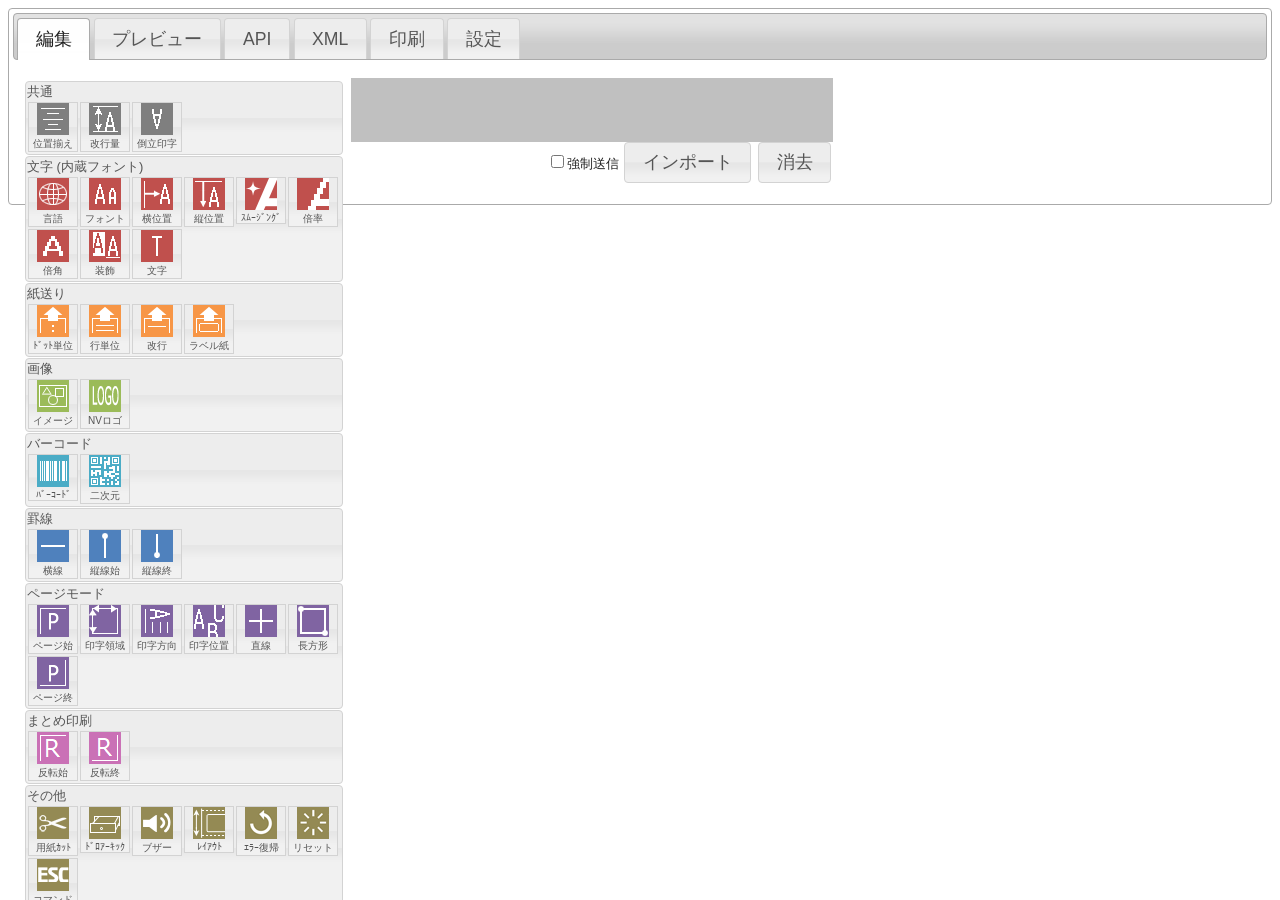
<file: index.ja.html>
<!DOCTYPE html>
<html>
<head>
    <meta charset="utf-8" />
    <meta name="apple-mobile-web-app-capable" content="yes" />
    <meta name="viewport" content="width=device-width, initial-scale=1, minimum-scale=1, maximum-scale=1" />
    <meta http-equiv="X-UA-Compatible" content="IE=edge" />

    <title>Receipt Designer for ePOS SDK</title>

    <link type="text/css" href="css/smoothness/jquery-ui-1.8.18.custom.css" rel="stylesheet" />
    <link type="text/css" href="css/epos-print-editor.css" rel="stylesheet" />

    <script type="text/javascript" src="js/jquery-1.7.1.min.js"></script>
    <script type="text/javascript" src="js/jquery-ui-1.8.18.custom.min.js"></script>
    <script type="text/javascript" src="js/jquery.ui.touch-punch.min.js"></script>
    <script type="text/javascript" src="js/epos-2.14.0.js"></script>
    <script type="text/javascript" src="js/epos-print-editor-ja.js"></script>
    <script type="text/javascript" src="js/editor-main.js"></script>
    <script type="text/javascript" src="js/editor-import.js"></script>
    <script type="text/javascript" src="js/editor-export.js"></script>
    <script type="text/javascript" src="js/editor-preview.js"></script>
    <script type="text/javascript" src="js/editor-print.js"></script>
</head>
<body>

<div id="tabs">

    <ul>
        <li><a href="#edit">編集</a></li>
        <li><a href="#preview">プレビュー</a></li>
        <li><a href="#api">API</a></li>
        <li><a href="#xml">XML</a></li>
        <li><a href="#print">印刷</a></li>
        <li><a href="#setting">設定</a></li>
    </ul>

    <div id="edit">
        <div id="edit-left">

            <div class="edit-category ui-state-default ui-corner-all">
                共通<br />
                <div class="edit-item">
                    <ul>
                        <!-- 位置揃え -->
                        <li class="epos-text-align edit-icon ui-state-default">
                            <div class="edit-caption">
                                <img src="img/text-align.png" alt="text-align" /><br />
                                位置揃え
                            </div>
                            <div class="edit-content">
                                位置揃え
                                <select class="attr-text-align">
                                    <option value="ALIGN_LEFT" selected="selected">左揃え</option>
                                    <option value="ALIGN_CENTER">中央揃え</option>
                                    <option value="ALIGN_RIGHT">右揃え</option>
                                </select>
                            </div>
                            <div class="edit-remove">
                                <button>削除</button>
                            </div>
                            <div class="edit-break"></div>
                        </li>
                    </ul>
                </div>
                <div class="edit-item">
                    <ul>
                        <!-- 改行量 -->
                        <li class="epos-text-linespc edit-icon ui-state-default">
                            <div class="edit-caption">
                                <img src="img/text-linespc.png" alt="text-linespc" /><br />
                                改行量
                            </div>
                            <div class="edit-content">
                                ドット数
                                <input class="attr-text-linespc" type="text" size="5" value="30" /> dots<div class="slider"></div>
                            </div>
                            <div class="edit-remove">
                                <button>削除</button>
                            </div>
                            <div class="edit-break"></div>
                        </li>
                    </ul>
                </div>
                <div class="edit-item">
                    <ul>
                        <!-- 倒立印字 -->
                        <li class="epos-text-rotate edit-icon ui-state-default">
                            <div class="edit-caption">
                                <img src="img/text-rotate.png" alt="text-rotate" /><br />
                                倒立印字
                            </div>
                            <div class="edit-content">
                                <label><input class="attr-text-rotate" type="checkbox" checked="checked" />倒立印字</label>
                            </div>
                            <div class="edit-remove">
                                <button>削除</button>
                            </div>
                            <div class="edit-break"></div>
                        </li>
                    </ul>
                </div>
                <div class="edit-break"></div>
            </div>

            <div class="edit-category ui-state-default ui-corner-all">
                文字 (内蔵フォント)<br />
                <div class="edit-item">
                    <ul>
                        <!-- 言語 -->
                        <li class="epos-text-lang edit-icon ui-state-default">
                            <div class="edit-caption">
                                <img src="img/text-lang.png" alt="text-lang" /><br />
                                言語
                            </div>
                            <div class="edit-content">
                                言語
                                <select class="attr-text-lang">
                                    <option value="en">ANK</option>
                                    <option value="ja" selected="selected">日本語</option>                                   
                                    <option value="ko">韓国語</option>
                                    <option value="zh-cn">簡体字中国語</option>
                                    <option value="zh-hans">簡体字中国語 [v2.2-]</option>
                                    <option value="zh-tw">繁体字中国語</option>
                                    <option value="zh-hant">繁体字中国語 [v2.2-]</option>
                                    <option value="mul">マルチランゲージ</option>                                    
                                </select>
                            </div>
                            <div class="edit-remove">
                                <button>削除</button>
                            </div>
                            <div class="edit-break"></div>
                        </li>
                    </ul>
                </div>
                <div class="edit-item">
                    <ul>
                        <!-- フォント -->
                        <li class="epos-text-font edit-icon ui-state-default">
                            <div class="edit-caption">
                                <img src="img/text-font.png" alt="text-font" /><br />
                                フォント
                            </div>
                            <div class="edit-content">
                                種類
                                <select class="attr-text-font">
                                    <option value="FONT_A" selected="selected">フォントA</option>
                                    <option value="FONT_B">フォントB</option>
                                    <option value="FONT_C">フォントC</option>
                                    <option value="FONT_D">フォントD [v2.6-]</option>
                                    <option value="FONT_E">フォントE [v2.6-]</option>
                                    <option value="FONT_SPECIAL_A">スペシャルフォントA</option>
                                    <option value="FONT_SPECIAL_B">スペシャルフォントB</option>
                                </select>
                            </div>
                            <div class="edit-remove">
                                <button>削除</button>
                            </div>
                            <div class="edit-break"></div>
                        </li>
                    </ul>
                </div>
                <div class="edit-item">
                    <ul>
                        <!-- 横位置 -->
                        <li class="epos-text-position edit-icon ui-state-default">
                            <div class="edit-caption">
                                <img src="img/text-position.png" alt="text-position" /><br />
                                横位置
                            </div>
                            <div class="edit-content">
                                横方向位置
                                <input class="attr-text-x" type="text" size="5" value="0" /> dots<div class="slider"></div>
                            </div>
                            <div class="edit-remove">
                                <button>削除</button>
                            </div>
                            <div class="edit-break"></div>
                        </li>
                    </ul>
                </div>
                <div class="edit-item">
                    <ul>
                        <!-- 縦位置 -->
                        <li class="epos-text-vposition edit-icon ui-state-default">
                            <div class="edit-caption tooltip-text">
                                <img src="img/text-vposition.png" alt="text-vposition" /><br />
                                縦位置
                                <span class="tooltip">[v2.2-]</span>
                            </div>
                            <div class="edit-content">
                                縦方向位置
                                <input class="attr-text-y" type="text" size="5" value="21" /> dots<div class="slider"></div>
                            </div>
                            <div class="edit-remove">
                                <button>削除</button>
                            </div>
                            <div class="edit-break"></div>
                        </li>
                    </ul>
                </div>
                <div class="edit-item">
                    <ul>
                        <!-- スムージング -->
                        <li class="epos-text-smooth edit-icon ui-state-default">
                            <div class="edit-caption">
                                <img src="img/text-smooth.png" alt="text-smooth" /><br />
                                ｽﾑｰｼﾞﾝｸﾞ
                            </div>
                            <div class="edit-content">
                                <label><input class="attr-text-smooth" type="checkbox" checked="checked" />スムージング</label>
                            </div>
                            <div class="edit-remove">
                                <button>削除</button>
                            </div>
                            <div class="edit-break"></div>
                        </li>
                    </ul>
                </div>
                <div class="edit-item">
                    <ul>
                        <!-- 倍率 -->
                        <li class="epos-text-size edit-icon ui-state-default">
                            <div class="edit-caption">
                                <img src="img/text-size.png" alt="text-size" /><br />
                                倍率
                            </div>
                            <div class="edit-content">
                                横方向
                                <input class="attr-text-width" type="text" size="5" value="1" ><div class="slider"></div>
                                縦方向
                                <input class="attr-text-height" type="text" size="5" value="1" ><div class="slider"></div>
                            </div>
                            <div class="edit-remove">
                                <button>削除</button>
                            </div>
                            <div class="edit-break"></div>
                        </li>
                    </ul>
                </div>
                <div class="edit-item">
                    <ul>
                        <!-- 倍角 -->
                        <li class="epos-text-double edit-icon ui-state-default">
                            <div class="edit-caption">
                                <img src="img/text-double.png" alt="text-double" /><br />
                                倍角
                            </div>
                            <div class="edit-content">
                                <label><input class="attr-text-dw" type="checkbox" checked="checked" />横倍角</label><br />
                                <label><input class="attr-text-dh" type="checkbox" checked="checked" />縦倍角</label>
                            </div>
                            <div class="edit-remove">
                                <button>削除</button>
                            </div>
                            <div class="edit-break"></div>
                        </li>
                    </ul>
                </div>
                <div class="edit-item">
                    <ul>
                        <!-- 文字装飾 -->
                        <li class="epos-text-style edit-icon ui-state-default">
                            <div class="edit-caption">
                                <img src="img/text-style.png" alt="text-style" /><br />
                                装飾
                            </div>
                            <div class="edit-content">
                                <label><input class="attr-text-reverse" type="checkbox" />白黒反転</label>
                                <label><input class="attr-text-ul" type="checkbox" />アンダーライン</label>
                                <label><input class="attr-text-em" type="checkbox" />強調</label>
                                <br />
                                色指定
                                <select class="attr-text-color">
                                    <option value="COLOR_NONE">非印字</option>
                                    <option value="COLOR_1" selected="selected">第1色</option>
                                    <option value="COLOR_2">第2色</option>
                                    <option value="COLOR_3">第3色</option>
                                    <option value="COLOR_4">第4色</option>
                                </select>
                            </div>
                            <div class="edit-remove">
                                <button>削除</button>
                            </div>
                            <div class="edit-break"></div>
                        </li>
                    </ul>
                </div>
                <div class="edit-item">
                    <ul>
                        <!-- 文字 -->
                        <li class="epos-text edit-icon ui-state-default">
                            <div class="edit-caption">
                                <img src="img/text.png" alt="text" /><br />
                                文字
                            </div>
                            <div class="edit-content">
                                <input class="attr-text-data tooltip-text" type="text" value="Hello\n" /><br />
                                <span class="tooltip">水平タブ(HT): '\t', 改行(LF): '\n', 復帰(CR): '\r', バックスラッシュ: '\\'</span>
                            </div>
                            <div class="edit-remove">
                                <button>削除</button>
                            </div>
                            <div class="edit-break"></div>
                        </li>
                    </ul>
                </div>
                <div class="edit-break"></div>
            </div>

            <div class="edit-category ui-state-default ui-corner-all">
                紙送り<br />
                <div class="edit-item">
                    <ul>
                        <!-- ドット単位 -->
                        <li class="epos-feed-unit edit-icon ui-state-default">
                            <div class="edit-caption">
                                <img src="img/feed-unit.png" alt="feed-unit" /><br />
                                ﾄﾞｯﾄ単位
                            </div>
                            <div class="edit-content">
                                ドット数
                                <input class="attr-feed-unit" type="text" size="5" value="30" /> dots<div class="slider"></div>
                            </div>
                            <div class="edit-remove">
                                <button>削除</button>
                            </div>
                            <div class="edit-break"></div>
                        </li>
                    </ul>
                </div>
                <div class="edit-item">
                    <ul>
                        <!-- 行単位 -->
                        <li class="epos-feed-line edit-icon ui-state-default">
                            <div class="edit-caption">
                                <img src="img/feed-line.png" alt="feed-line" /><br />
                                行単位
                            </div>
                            <div class="edit-content">
                                行数
                                <input class="attr-feed-line" type="text" size="5" value="3" /> lines<div class="slider"></div>
                            </div>
                            <div class="edit-remove">
                                <button>削除</button>
                            </div>
                            <div class="edit-break"></div>
                        </li>
                    </ul>
                </div>
                <div class="edit-item">
                    <ul>
                        <!-- 改行 -->
                        <li class="epos-feed edit-icon ui-state-default">
                            <div class="edit-caption">
                                <img src="img/feed.png" alt="feed" /><br />
                                改行
                            </div>
                            <div class="edit-content">
                            </div>
                            <div class="edit-remove">
                                <button>削除</button>
                            </div>
                            <div class="edit-break"></div>
                        </li>
                    </ul>
                </div>
                <div class="edit-item">
                    <ul>
                        <!-- ラベル紙 -->
                        <li class="epos-feed-pos edit-icon ui-state-default">
                            <div class="edit-caption tooltip-text">
                                <img src="img/feed-pos.png" alt="feed-pos" /><br />
                                ラベル紙<br />
                                <span class="tooltip">[v2.2-] TM-L90, TM-P20, TM-P60II</span>
                            </div>
                            <div class="edit-content">
                                位置
                                <select class="attr-feed-pos">
                                    <option value="FEED_PEELING">剥離位置</option>
                                    <option value="FEED_CUTTING">カット位置</option>
                                    <option value="FEED_CURRENT_TOF" selected="selected">現在のTOF</option>
                                    <option value="FEED_NEXT_TOF">次のTOF</option>
                                </select>
                            </div>
                            <div class="edit-remove">
                                <button>削除</button>
                            </div>
                            <div class="edit-break"></div>
                        </li>
                    </ul>
                </div>
                <div class="edit-break"></div>
            </div>

            <div class="edit-category ui-state-default ui-corner-all">
                画像<br />
                <div class="edit-item">
                    <ul>
                        <!-- ラスターイメージ -->
                        <li class="epos-image edit-icon ui-state-default">
                            <div class="edit-caption">
                                <img src="img/image.png" alt="image" /><br />
                                イメージ
                            </div>
                            <div class="edit-content">
                                画像ファイル (サーバー側)<br />
                                <input class="attr-image-file tooltip-text" type="text" size="20" value="sample.png" />
                                <input class="attr-image-load" type="button" value="読込" />
                                <br />
                                <span class="tooltip">ファイルは現在のWebページと同一のドメインに存在する必要があります。</span>
                                <img class="attr-image" src="img/default.png" alt="" />
                                <br />
                                <label><input class="attr-image-fit" type="checkbox" value="" />用紙幅に合わせる</label>
                                <br />
                                モード
                                <select class="attr-image-mode">
                                    <option value="MODE_MONO" selected="selected">2階調</option>
                                    <option value="MODE_GRAY16">多階調 (対応機種のみ)</option>
                                </select>
                                <br />
                                明るさ
                                <input class="attr-image-brightness" type="text" size="5" value="1.0" /><div class="slider"></div>
                                色指定 (2階調)
                                <select class="attr-image-color">
                                    <option value="COLOR_NONE">非印字</option>
                                    <option value="COLOR_1" selected="selected">第1色</option>
                                    <option value="COLOR_2">第2色</option>
                                    <option value="COLOR_3">第3色</option>
                                    <option value="COLOR_4">第4色</option>
                                </select>
                                <br />
                                ハーフトーン (2階調)
                                <select class="attr-image-halftone">
                                    <option value="HALFTONE_DITHER">ディザー</option>
                                    <option value="HALFTONE_ERROR_DIFFUSION" selected="selected">誤差拡散</option>
                                    <option value="HALFTONE_THRESHOLD">しきい値</option>
                                </select>
                            </div>
                            <div class="edit-remove">
                                <button>削除</button>
                            </div>
                            <div class="edit-break"></div>
                        </li>
                    </ul>
                </div>
                <div class="edit-item">
                    <ul>
                        <!-- NVロゴ -->
                        <li class="epos-logo edit-icon ui-state-default">
                            <div class="edit-caption">
                                <img src="img/logo.png" alt="logo" /><br />
                                NVロゴ
                            </div>
                            <div class="edit-content">
                                キーコード1
                                <input class="attr-logo-key1" type="text" size="5" value="48" /><div class="slider"></div>
                                キーコード2
                                <input class="attr-logo-key2" type="text" size="5" value="48" /><div class="slider"></div>
                            </div>
                            <div class="edit-remove">
                                <button>削除</button>
                            </div>
                            <div class="edit-break"></div>
                        </li>
                    </ul>
                </div>
                <div class="edit-break"></div>
            </div>

            <div class="edit-category ui-state-default ui-corner-all">
                バーコード<br />
                <div class="edit-item">
                    <ul>
                        <!-- バーコード -->
                        <li class="epos-barcode edit-icon ui-state-default">
                            <div class="edit-caption">
                                <img src="img/barcode.png" alt="barcode" /><br />
                                ﾊﾞｰｺｰﾄﾞ
                            </div>
                            <div class="edit-content">
                                データ
                                <input class="attr-barcode-data tooltip-text" type="text" size="20" value="12345" /><br />
                                <span class="tooltip">16進数: '\x00'～'\xff', 水平タブ(HT): '\t', 改行(LF): '\n', 復帰(CR): '\r', バックスラッシュ: '\\'</span>
                                種類
                                <select class="attr-barcode-type">
                                    <option value="BARCODE_UPC_A">UPC-A</option>
                                    <option value="BARCODE_UPC_E">UPC-E</option>
                                    <option value="BARCODE_EAN13">EAN13</option>
                                    <option value="BARCODE_JAN13">JAN13</option>
                                    <option value="BARCODE_EAN8">EAN8</option>
                                    <option value="BARCODE_JAN8">JAN8</option>
                                    <option value="BARCODE_CODE39" selected="selected">CODE39</option>
                                    <option value="BARCODE_ITF">ITF</option>
                                    <option value="BARCODE_CODABAR">CODABAR</option>
                                    <option value="BARCODE_CODE93">CODE93</option>
                                    <option value="BARCODE_CODE128">CODE128</option>                                  
                                    <option value="BARCODE_GS1_128">GS1-128</option>
                                    <option value="BARCODE_GS1_DATABAR_OMNIDIRECTIONAL">GS1 DataBar Omnidirectional</option>
                                    <option value="BARCODE_GS1_DATABAR_TRUNCATED">GS1 DataBar Truncated</option>
                                    <option value="BARCODE_GS1_DATABAR_LIMITED">GS1 DataBar Limited</option>
                                    <option value="BARCODE_GS1_DATABAR_EXPANDED">GS1 Databar Expanded</option>
                                </select>
                                <br />
                                HRI
                                <select class="attr-barcode-hri">
                                    <option value="HRI_NONE" selected="selected">印字しない</option>
                                    <option value="HRI_ABOVE">バーコードの上</option>
                                    <option value="HRI_BELOW">バーコードの下</option>
                                    <option value="HRI_BOTH">バーコードの上と下の両方</option>
                                </select>
                                <br />
                                フォント
                                <select class="attr-barcode-font">
                                    <option value="FONT_A" selected="selected">フォントA</option>
                                    <option value="FONT_B">フォントB</option>
                                    <option value="FONT_C">フォントC</option>
                                    <option value="FONT_D">フォントD [v2.6-]</option>
                                    <option value="FONT_E">フォントE [v2.6-]</option>
                                    <option value="FONT_SPECIAL_A">スペシャルフォントA</option>
                                    <option value="FONT_SPECIAL_B">スペシャルフォントB</option>
                                </select>
                                <br />
                                モジュール幅
                                <input class="attr-barcode-width" type="text" size="5" value="2" /> dots<div class="slider"></div>
                                モジュール高さ
                                <input class="attr-barcode-height" type="text" size="5" value="32" /> dots<div class="slider"></div>
                            </div>
                            <div class="edit-remove">
                                <button>削除</button>
                            </div>
                            <div class="edit-break"></div>
                        </li>
                    </ul>
                </div>
                <div class="edit-item">
                    <ul>
                        <!-- 二次元コード -->
                        <li class="epos-symbol edit-icon ui-state-default">
                            <div class="edit-caption">
                                <img src="img/symbol.png" alt="symbol" /><br />
                                二次元
                            </div>
                            <div class="edit-content">
                                データ
                                <input class="attr-symbol-data tooltip-text" type="text" size="20" value="http://www.epson.jp/" /><br />
                                <span class="tooltip">16進数: '\x00'～'\xff', 水平タブ(HT): '\t', 改行(LF): '\n', 復帰(CR): '\r', バックスラッシュ: '\\'</span>
                                種類
                                <select class="attr-symbol-type">
                                    <option value="SYMBOL_PDF417_STANDARD">Standard PDF417</option>
                                    <option value="SYMBOL_PDF417_TRUNCATED">Truncated PDF417</option>
                                    <option value="SYMBOL_QRCODE_MODEL_1">QR Code Model 1</option>
                                    <option value="SYMBOL_QRCODE_MODEL_2" selected="selected">QR Code Model 2</option>
                                    <option value="SYMBOL_QRCODE_MICRO">Micro QR Code [v2.6-]</option>
                                    <option value="SYMBOL_MAXICODE_MODE_2">MaxiCode Mode 2</option>
                                    <option value="SYMBOL_MAXICODE_MODE_3">MaxiCode Mode 3</option>
                                    <option value="SYMBOL_MAXICODE_MODE_4">MaxiCode Mode 4</option>
                                    <option value="SYMBOL_MAXICODE_MODE_5">MaxiCode Mode 5</option>
                                    <option value="SYMBOL_MAXICODE_MODE_6">MaxiCode Mode 6</option>
                                    <option value="SYMBOL_GS1_DATABAR_STACKED">GS1 DataBar Stacked</option>
                                    <option value="SYMBOL_GS1_DATABAR_STACKED_OMNIDIRECTIONAL">GS1 DataBar Stacked Omnidirectional</option>
                                    <option value="SYMBOL_GS1_DATABAR_EXPANDED_STACKED">GS1 DataBar Expanded Stacked</option>
                                    <option value="SYMBOL_AZTECCODE_FULLRANGE">Aztec Code Full-Range [v2.2-]</option>
                                    <option value="SYMBOL_AZTECCODE_COMPACT">Aztec Code Compact [v2.2-]</option>
                                    <option value="SYMBOL_DATAMATRIX_SQUARE">DataMatrix Square [v2.2-]</option>
                                    <option value="SYMBOL_DATAMATRIX_RECTANGLE_8">DataMatrix Rectangle (Row=8) [v2.2-]</option>
                                    <option value="SYMBOL_DATAMATRIX_RECTANGLE_12">DataMatrix Rectangle (Row=12) [v2.2-]</option>
                                    <option value="SYMBOL_DATAMATRIX_RECTANGLE_16">DataMatrix Rectangle (Row=16) [v2.2-]</option>
                                </select>
                                <br />
                                エラー訂正レベル
                                <select class="attr-symbol-level-enum">
                                    <option value="LEVEL_0">PDF417 レベル0</option>
                                    <option value="LEVEL_1">PDF417 レベル1</option>
                                    <option value="LEVEL_2">PDF417 レベル2</option>
                                    <option value="LEVEL_3">PDF417 レベル3</option>
                                    <option value="LEVEL_4">PDF417 レベル4</option>
                                    <option value="LEVEL_5">PDF417 レベル5</option>
                                    <option value="LEVEL_6">PDF417 レベル6</option>
                                    <option value="LEVEL_7">PDF417 レベル7</option>
                                    <option value="LEVEL_8">PDF417 レベル8</option>
                                    <option value="LEVEL_L">QR Code レベルL</option>
                                    <option value="LEVEL_M">QR Code レベルM</option>
                                    <option value="LEVEL_Q">QR Code レベルQ</option>
                                    <option value="LEVEL_H">QR Code レベルH</option>
                                    <option value="LEVEL_DEFAULT" selected="selected">既定レベル</option>
                                </select>
                                <br />
                                エラー訂正レベル (Aztec Code)
                                <input class="attr-symbol-level" type="text" size="5" value="23" /><div class="slider"></div>
                                モジュール幅
                                <input class="attr-symbol-width" type="text" size="5" value="3" /> dots<div class="slider"></div>
                                モジュール高さ (PDF417)
                                <input class="attr-symbol-height" type="text" size="5" value="0" /> 倍<div class="slider"></div>
                                コードの大きさ (PDF417, GS1 DataBar)
                                <input class="attr-symbol-size" type="text" size="5" value="0" /> columns, dots<div class="slider"></div>
                            </div>
                            <div class="edit-remove">
                                <button>削除</button>
                            </div>
                            <div class="edit-break"></div>
                        </li>
                    </ul>
                </div>
                <div class="edit-break"></div>
            </div>

            <div class="edit-category ui-state-default ui-corner-all">
                罫線<br />
                <div class="edit-item">
                    <ul>
                        <!-- 横罫線 -->
                        <li class="epos-hline edit-icon ui-state-default">
                            <div class="edit-caption tooltip-text">
                                <img src="img/hline.png" alt="hline" /><br />
                                横線<br />
                                <span class="tooltip">TM-T90KP</span>
                            </div>
                            <div class="edit-content">
                                開始位置
                                <input class="attr-hline-x1" type="text" size="5" value="0" /> dots<div class="slider"></div>
                                終了位置
                                <input class="attr-hline-x2" type="text" size="5" value="575" /> dots<div class="slider"></div>
                                線の種類
                                <select class="attr-hline-style">
                                    <option value="LINE_THIN" selected="selected">実線：細</option>
                                    <option value="LINE_MEDIUM">実線：中太</option>
                                    <option value="LINE_THICK">実線：太</option>
                                    <option value="LINE_THIN_DOUBLE">二重線：細</option>
                                    <option value="LINE_MEDIUM_DOUBLE">二重線：中太</option>
                                    <option value="LINE_THICK_DOUBLE">二重線：太</option>
                                </select>
                            </div>
                            <div class="edit-remove">
                                <button>削除</button>
                            </div>
                            <div class="edit-break"></div>
                        </li>
                    </ul>
                </div>
                <div class="edit-item">
                    <ul>
                        <!-- 縦罫線開始 -->
                        <li class="epos-vline-begin edit-icon ui-state-default">
                            <div class="edit-caption tooltip-text">
                                <img src="img/vline-begin.png" alt="vline-begin" /><br />
                                縦線始<br />
                                <span class="tooltip">TM-T90KP</span>
                            </div>
                            <div class="edit-content">
                                位置
                                <input class="attr-vline-x" type="text" size="5" value="0" /> dots<div class="slider"></div>
                                線の種類
                                <select class="attr-vline-style">
                                    <option value="LINE_THIN" selected="selected">実線：細</option>
                                    <option value="LINE_MEDIUM">実線：中太</option>
                                    <option value="LINE_THICK">実線：太</option>
                                    <option value="LINE_THIN_DOUBLE">二重線：細</option>
                                    <option value="LINE_MEDIUM_DOUBLE">二重線：中太</option>
                                    <option value="LINE_THICK_DOUBLE">二重線：太</option>
                                </select>
                            </div>
                            <div class="edit-remove">
                                <button>削除</button>
                            </div>
                            <div class="edit-break"></div>
                        </li>
                    </ul>
                </div>
                <div class="edit-item">
                    <ul>
                        <!-- 縦罫線終了 -->
                        <li class="epos-vline-end edit-icon ui-state-default">
                            <div class="edit-caption tooltip-text">
                                <img src="img/vline-end.png" alt="vline-end" /><br />
                                縦線終<br />
                                <span class="tooltip">TM-T90KP</span>
                            </div>
                            <div class="edit-content">
                                位置
                                <input class="attr-vline-x" type="text" size="5" value="0" /> dots<div class="slider"></div>
                                線の種類
                                <select class="attr-vline-style">
                                    <option value="LINE_THIN" selected="selected">実線：細</option>
                                    <option value="LINE_MEDIUM">実線：中太</option>
                                    <option value="LINE_THICK">実線：太</option>
                                    <option value="LINE_THIN_DOUBLE">二重線：細</option>
                                    <option value="LINE_MEDIUM_DOUBLE">二重線：中太</option>
                                    <option value="LINE_THICK_DOUBLE">二重線：太</option>
                                </select>
                            </div>
                            <div class="edit-remove">
                                <button>削除</button>
                            </div>
                            <div class="edit-break"></div>
                        </li>
                    </ul>
                </div>
                <div class="edit-break"></div>
            </div>

            <div class="edit-category ui-state-default ui-corner-all">
                ページモード<br />
                <div class="edit-item">
                    <ul>
                        <!-- 開始 -->
                        <li class="epos-page-begin edit-icon ui-state-default">
                            <div class="edit-caption">
                                <img src="img/page-begin.png" alt="page-begin" /><br />
                                ページ始
                            </div>
                            <div class="edit-content">
                            </div>
                            <div class="edit-remove">
                                <button>削除</button>
                            </div>
                            <div class="edit-break"></div>
                        </li>
                    </ul>
                </div>
                <div class="edit-item">
                    <ul>
                        <!-- 印字領域 -->
                        <li class="epos-area edit-icon ui-state-default">
                            <div class="edit-caption">
                                <img src="img/area.png" alt="area" /><br />
                                印字領域
                            </div>
                            <div class="edit-content">
                                横方向原点
                                <input class="attr-area-x" type="text" size="5" value="0" /> dots<div class="slider"></div>
                                縦方向原点
                                <input class="attr-area-y" type="text" size="5" value="0" /> dots<div class="slider"></div>
                                幅
                                <input class="attr-area-width" type="text" size="5" value="100" /> dots<div class="slider"></div>
                                高さ
                                <input class="attr-area-height" type="text" size="5" value="100" /> dots<div class="slider"></div>
                            </div>
                            <div class="edit-remove">
                                <button>削除</button>
                            </div>
                            <div class="edit-break"></div>
                        </li>
                    </ul>
                </div>
                <div class="edit-item">
                    <ul>
                        <!-- 印字方向 -->
                        <li class="epos-direction edit-icon ui-state-default">
                            <div class="edit-caption">
                                <img src="img/direction.png" alt="direction" /><br />
                                印字方向
                            </div>
                            <div class="edit-content">
                                方向
                                <select class="attr-direction-dir">
                                    <option value="DIRECTION_LEFT_TO_RIGHT" selected="selected">左→右</option>
                                    <option value="DIRECTION_TOP_TO_BOTTOM">上→下</option>
                                    <option value="DIRECTION_RIGHT_TO_LEFT">右→左</option>
                                    <option value="DIRECTION_BOTTOM_TO_TOP">下→上</option>
                                </select>
                            </div>
                            <div class="edit-remove">
                                <button>削除</button>
                            </div>
                            <div class="edit-break"></div>
                        </li>
                    </ul>
                </div>
                <div class="edit-item">
                    <ul>
                        <!-- 印字位置 -->
                        <li class="epos-position edit-icon ui-state-default">
                            <div class="edit-caption">
                                <img src="img/position.png" alt="position" /><br />
                                印字位置
                            </div>
                            <div class="edit-content">
                                横方向位置
                                <input class="attr-position-x" type="text" size="5" value="0" /> dots<div class="slider"></div>
                                縦方向位置
                                <input class="attr-position-y" type="text" size="5" value="21" /> dots<div class="slider"></div>
                            </div>
                            <div class="edit-remove">
                                <button>削除</button>
                            </div>
                            <div class="edit-break"></div>
                        </li>
                    </ul>
                </div>
                <div class="edit-item">
                    <ul>
                        <!-- 直線 -->
                        <li class="epos-line edit-icon ui-state-default">
                            <div class="edit-caption tooltip-text">
                                <img src="img/line.png" alt="line" /><br />
                                直線<br />
                                <span class="tooltip">TM-T88VI, TM-T90KP, TM-P60II, TM-P80, TM-P20, TM-T20III, TM-m10, TM-m30, TM-m30II, TM-m30-H</span>                                
                            </div>
                            <div class="edit-content">
                                横方向開始位置
                                <input class="attr-line-x1" type="text" size="5" value="0" /> dots<div class="slider"></div>
                                縦方向開始位置
                                <input class="attr-line-y1" type="text" size="5" value="50" /> dots<div class="slider"></div>
                                横方向終了位置
                                <input class="attr-line-x2" type="text" size="5" value="99" /> dots<div class="slider"></div>
                                縦方向終了位置
                                <input class="attr-line-y2" type="text" size="5" value="50" /> dots<div class="slider"></div>
                                線の種類
                                <select class="attr-line-style">
                                    <option value="LINE_THIN" selected="selected">実線：細</option>
                                    <option value="LINE_MEDIUM">実線：中太</option>
                                    <option value="LINE_THICK">実線：太</option>
                                    <option value="LINE_THIN_DOUBLE">二重線：細</option>
                                    <option value="LINE_MEDIUM_DOUBLE">二重線：中太</option>
                                    <option value="LINE_THICK_DOUBLE">二重線：太</option>
                                </select>
                            </div>
                            <div class="edit-remove">
                                <button>削除</button>
                            </div>
                            <div class="edit-break"></div>
                        </li>
                    </ul>
                </div>
                <div class="edit-item">
                    <ul>
                        <!-- 長方形 -->
                        <li class="epos-rectangle edit-icon ui-state-default">
                            <div class="edit-caption tooltip-text">
                                <img src="img/rectangle.png" alt="rectangle" /><br />
                                長方形<br />
                                <span class="tooltip">TM-T88VI, TM-T90KP, TM-P60II, TM-P80, TM-P20, TM-T20III, TM-m10, TM-m30, TM-m30II, TM-m30-H</span>                                
                            </div>
                            <div class="edit-content">
                                横方向開始位置
                                <input class="attr-rectangle-x1" type="text" size="5" value="0" /> dots<div class="slider"></div>
                                縦方向開始位置
                                <input class="attr-rectangle-y1" type="text" size="5" value="0" /> dots<div class="slider"></div>
                                横方向終了位置
                                <input class="attr-rectangle-x2" type="text" size="5" value="99" /> dots<div class="slider"></div>
                                縦方向終了位置
                                <input class="attr-rectangle-y2" type="text" size="5" value="99" /> dots<div class="slider"></div>
                                線の種類
                                <select class="attr-rectangle-style">
                                    <option value="LINE_THIN" selected="selected">実線：細</option>
                                    <option value="LINE_MEDIUM">実線：中太</option>
                                    <option value="LINE_THICK">実線：太</option>
                                    <option value="LINE_THIN_DOUBLE">二重線：細</option>
                                    <option value="LINE_MEDIUM_DOUBLE">二重線：中太</option>
                                    <option value="LINE_THICK_DOUBLE">二重線：太</option>
                                </select>
                            </div>
                            <div class="edit-remove">
                                <button>削除</button>
                            </div>
                            <div class="edit-break"></div>
                        </li>
                    </ul>
                </div>
                <div class="edit-item">
                    <ul>
                        <!-- 終了 -->
                        <li class="epos-page-end edit-icon ui-state-default">
                            <div class="edit-caption">
                                <img src="img/page-end.png" alt="page-end" /><br />
                                ページ終
                            </div>
                            <div class="edit-content">
                            </div>
                            <div class="edit-remove">
                                <button>削除</button>
                            </div>
                            <div class="edit-break"></div>
                        </li>
                    </ul>
                </div>
                <div class="edit-break"></div>
            </div>

            <div class="edit-category ui-state-default ui-corner-all">
                    まとめ印刷<br />
                    <div class="edit-item">
                        <ul>
                            <!-- 反転印刷 開始 -->
                            <li class="epos-rotate-begin edit-icon ui-state-default">
                                <div class="edit-caption tooltip-text">
                                    <img src="img/rotate-begin.png" alt="rotate-begin" /><br />
                                    反転始<br />
                                    <span class="tooltip">TM-m30II, TM-m30-H</span>
                                </div>
                                <div class="edit-remove">
                                    <button>削除</button>
                                </div>
                                <div class="edit-break"></div>
                            </li>
                        </ul>
                    </div>
                    <div class="edit-item">
                        <ul>
                            <!-- 反転印刷 終了 -->
                            <li class="epos-rotate-end edit-icon ui-state-default">
                                <div class="edit-caption tooltip-text">
                                    <img src="img/rotate-end.png" alt="rotate-end" /><br />
                                    反転終<br />
                                    <span class="tooltip">TM-m30II, TM-m30-H</span>
                                </div>
                                <div class="edit-remove">
                                    <button>削除</button>
                                </div>
                                <div class="edit-break"></div>
                            </li>
                        </ul>
                    </div>
                    <div class="edit-break"></div>
                </div>
    
                <div class="edit-category ui-state-default ui-corner-all">                

                その他<br />
                <div class="edit-item">
                    <ul>
                        <!-- 用紙カット -->
                        <li class="epos-cut edit-icon ui-state-default">
                            <div class="edit-caption">
                                <img src="img/cut.png" alt="cut" /><br />
                                用紙ｶｯﾄ
                            </div>
                            <div class="edit-content">
                                種類
                                <select class="attr-cut-type">
                                    <option value="CUT_NO_FEED">フィード無しカット</option>
                                    <option value="CUT_FEED" selected="selected">フィードカット</option>
                                    <option value="CUT_RESERVE">カット予約</option>
                                </select>
                            </div>
                            <div class="edit-remove">
                                <button>削除</button>
                            </div>
                            <div class="edit-break"></div>
                        </li>
                    </ul>
                </div>
                <div class="edit-item">
                    <ul>
                        <!-- ドロアーキック -->
                        <li class="epos-pulse edit-icon ui-state-default">
                            <div class="edit-caption">
                                <img src="img/pulse.png" alt="pulse" /><br />
                                ﾄﾞﾛｱｰｷｯｸ
                            </div>
                            <div class="edit-content">
                                コネクター
                                <select class="attr-pulse-drawer">
                                    <option value="DRAWER_1" selected="selected">2番ピン</option>
                                    <option value="DRAWER_2">5番ピン</option>
                                </select>
                                <br />
                                時間
                                <select class="attr-pulse-time">
                                    <option value="PULSE_100" selected="selected">100 ms</option>
                                    <option value="PULSE_200">200 ms</option>
                                    <option value="PULSE_300">300 ms</option>
                                    <option value="PULSE_400">400 ms</option>
                                    <option value="PULSE_500">500 ms</option>
                                </select>
                            </div>
                            <div class="edit-remove">
                                <button>削除</button>
                            </div>
                            <div class="edit-break"></div>
                        </li>
                    </ul>
                </div>
                <div class="edit-item">
                    <ul>
                        <!-- ブザー -->
                        <li class="epos-sound edit-icon ui-state-default">
                            <div class="edit-caption tooltip-text">
                                <img src="img/sound.png" alt="sound" /><br />
                                ブザー
                                <span class="tooltip">TM-T88VI, TM-T88V, TM-T70II, TM-T90KP, TM-P60II, TM-P80, TM-P20, TM-T20II, TM-T20III, TM-m10, TM-m30, TM-m30II, TM-m30-H</span>                                
                            </div>
                            <div class="edit-content">
                                パターン
                                <select class="attr-sound-pattern">
                                    <option value="PATTERN_NONE">停止</option>
                                    <option value="PATTERN_0">パターン0 [v5.0-]</option>
                                    <option value="PATTERN_1">パターン1 [v2.2-]</option>
                                    <option value="PATTERN_2">パターン2 [v2.2-]</option>
                                    <option value="PATTERN_3">パターン3 [v2.2-]</option>
                                    <option value="PATTERN_4">パターン4 [v2.2-]</option>
                                    <option value="PATTERN_5">パターン5 [v2.2-]</option>
                                    <option value="PATTERN_6">パターン6 [v2.2-]</option>
                                    <option value="PATTERN_7">パターン7 [v2.2-]</option>
                                    <option value="PATTERN_8">パターン8 [v2.2-]</option>
                                    <option value="PATTERN_9">パターン9 [v2.2-]</option>
                                    <option value="PATTERN_10">パターン10 [v2.2-]</option>
                                    <option value="PATTERN_A" selected="selected">パターンA</option>
                                    <option value="PATTERN_B">パターンB</option>
                                    <option value="PATTERN_C">パターンC</option>
                                    <option value="PATTERN_D">パターンD</option>
                                    <option value="PATTERN_E">パターンE</option>
                                    <option value="PATTERN_ERROR">エラー鳴動パターン</option>
                                    <option value="PATTERN_PAPER_END">紙無しパターン</option>
                                </select>
                                <br />
                                繰り返し回数
                                <input class="attr-sound-repeat" type="text" size="5" value="1" /><div class="slider"></div>
                                周期 (パターン 1-10)
                                <input class="attr-sound-cycle" type="text" size="5" value="1000" /> ms<div class="slider"></div>
                            </div>
                            <div class="edit-remove">
                                <button>削除</button>
                            </div>
                            <div class="edit-break"></div>
                        </li>
                    </ul>
                </div>
                <div class="edit-item">
                    <ul>
                        <!-- 用紙レイアウト -->
                        <li class="epos-layout edit-icon ui-state-default">
                            <div class="edit-caption tooltip-text">
                                <img src="img/layout.png" alt="layout" /><br />
                                ﾚｲｱｳﾄ
                                <span class="tooltip">[v2.2-] TM-P20, TM-P60II</span>
                            </div>
                            <div class="edit-content">
                                用紙種類
                                <select class="attr-layout-type">
                                    <option value="LAYOUT_RECEIPT" selected="selected">レシート紙</option>
                                    <option value="LAYOUT_RECEIPT_BM">レシート紙 (ブラックマークあり)</option>
                                    <option value="LAYOUT_LABEL">ダイカットラベル紙</option>
                                    <option value="LAYOUT_LABEL_BM">ダイカットラベル紙 (ブラックマークあり)</option>
                                </select>
                                <br />
                                紙幅 (台紙幅) (sf)
                                <input class="attr-layout-width" type="text" size="5" value="58.0" /> mm<div class="slider"></div>
                                高さ (sa)
                                <label><input class="attr-layout-height-auto" type="radio" checked="checked" />自動</label>
                                <label><input class="attr-layout-height-auto" type="radio" />手動</label>
                                <input class="attr-layout-height" type="text" size="5" value="28.4" /> mm<div class="slider"></div>
                                上余白 (sb)
                                <input class="attr-layout-margin-top" type="text" size="5" value="0.0" /> mm<div class="slider"></div>
                                下余白 (se)
                                <input class="attr-layout-margin-bottom" type="text" size="5" value="0.0" /> mm<div class="slider"></div>
                                カット位置 (sc)
                                <input class="attr-layout-offset-cut" type="text" size="5" value="0.0" /> mm<div class="slider"></div>
                                ラベル下端位置 (sd)
                                <input class="attr-layout-offset-label" type="text" size="5" value="0.0" /> mm<div class="slider"></div>
                            </div>
                            <div class="edit-remove">
                                <button>Delete</button>
                            </div>
                            <div class="edit-break"></div>
                        </li>
                    </ul>
                </div>
                <div class="edit-item">
                    <ul>
                        <!-- エラー復帰 -->
                        <li class="epos-recovery edit-icon ui-state-default">
                            <div class="edit-caption tooltip-text">
                                <img src="img/recovery.png" alt="recovery" /><br />
                                ｴﾗｰ復帰
                                <span class="tooltip">[v2.2-]</span>
                            </div>
                            <div class="edit-content">
                            </div>
                            <div class="edit-remove">
                                <button>削除</button>
                            </div>
                            <div class="edit-break"></div>
                        </li>
                    </ul>
                </div>
                <div class="edit-item">
                    <ul>
                        <!-- リセット -->
                        <li class="epos-reset edit-icon ui-state-default">
                            <div class="edit-caption tooltip-text">
                                <img src="img/reset.png" alt="reset" /><br />
                                リセット
                                <span class="tooltip">[v2.2-]</span>
                            </div>
                            <div class="edit-content">
                            </div>
                            <div class="edit-remove">
                                <button>削除</button>
                            </div>
                            <div class="edit-break"></div>
                        </li>
                    </ul>
                </div>
                <div class="edit-item">
                    <ul>
                        <!-- コマンド -->
                        <li class="epos-command edit-icon ui-state-default">
                            <div class="edit-caption">
                                <img src="img/command.png" alt="command" /><br />
                                コマンド
                            </div>
                            <div class="edit-content">
                                <input class="attr-command-data tooltip-text" type="text" value="\x1b*\x21\x01\x00\x55\x55\x55\n" /><br />
                                <span class="tooltip">16進数: '\x00'～'\xff', 水平タブ(HT): '\t', 改行(LF): '\n', 復帰(CR): '\r', バックスラッシュ: '\\'</span>
                            </div>
                            <div class="edit-remove">
                                <button>削除</button>
                            </div>
                            <div class="edit-break"></div>
                        </li>
                    </ul>
                </div>
                <div class="edit-break"></div>
            </div>
        </div>

        <div id="edit-right">
            <ul id="edit-sequence">
            </ul>
            <div id="edit-button">
                <input id="edit-force" type="checkbox" /><label class="edit-label" for="edit-force">強制送信</label>
                <button id="edit-import">インポート</button>
                <button id="edit-clear">消去</button>
            </div>
        </div>

        <div class="edit-break"></div>

    </div>

    <div id="import" title="インポート">
        <p>
            インポートするデータ<br />
            <textarea id="import-doc" cols="30" rows="10" placeholder="&lt;epos-print xmlns=&quot;http://www.epson-pos.com/schemas/2011/03/epos-print&quot;&gt;&lt;text lang=&quot;ja&quot; smooth=&quot;true&quot;&gt;こんにちは&lt;/text&gt;&lt;feed /&gt;&lt;/epos-print&gt;"></textarea><br />
            <button id="import-apply">適用</button>
        </p>
        <p>
            情報<br />
            <textarea id="import-info" cols="30" rows="8"></textarea><br />
        </p>
    </div>

    <div id="import-confirm" title="確認">
        <p>編集中のデータは消去されます。続行しますか?</p>
    </div>

    <div id="edit-confirm" title="確認">
        <p>編集中のデータを消去しますか?</p>
    </div>

    <div id="edit-error" title="エラー">
        <p id="edit-info"></p>
    </div>

    <div id="preview">
        <div id="preview-paper">
            <div id="preview-width">
                <span>512</span><br />
                <img src="img/v.png" alt="" /><img src="img/h.png" width="510" height="10" alt="" /><img src="img/v.png" alt="" /><br />
            </div>
        </div>
        <div class="preview-break"></div>
        <canvas id="preview-rotate" width="576" height="2400"></canvas>        
        <canvas class="preview-line" id="preview-line" width="1" height="1"></canvas>
        <canvas id="preview-text" width="576" height="192"></canvas>
        <canvas id="preview-page" width="576" height="2400"></canvas>
        <canvas id="preview-area" width="576" height="2400"></canvas>
        <br />
        <br />
        <br />
        <br />
        <br />
        <div id="preview-info">
            実際のプリンターの印刷結果は、プレビューのイメージと異なる場合があります。
        </div>
    </div>

    <div id="api">
        <p>
            API サンプルコード
            <textarea id="api-code" cols="60" rows="30"></textarea>
        </p>
    </div>

    <div id="xml">
        <p>
            XML 印刷ドキュメント<br />
            <textarea id="xml-doc" cols="60" rows="30"></textarea>
        </p>
    </div>

    <div id="print">
        <p>
            送信するデータ<br />
            <textarea id="print-doc" cols="60" rows="12"></textarea><br />
            <button id="print-send">送信</button>
        </p>
        <p>
            情報<br />
            <textarea id="print-info" cols="60" rows="10"></textarea><br />
            <button id="print-clear">消去</button>
        </p>
    </div>

    <div id="setting">
        <h3>プレビュー</h3>
        <p>
            機種、紙幅 (台紙幅)<br />
            <select id="setting-model">
                    <option value="tm_t88_80" selected="selected">TM-T88 series (80mm)</option>
                    <option value="tm_t88_58">TM-T88 series (58mm)</option>
                    <option value="tm_t70_80">TM-T70 series(80mm)</option>
                    <option value="tm_t70_58">TM-T70 series(58mm)</option>
                    <option value="tm_t90_80">TM-T90 series(80mm)</option>
                    <option value="tm_t90_58">TM-T90 series(58mm)</option>
                    <option value="tm_t90_kp">TM-T90KP (80mm)</option>
                    <option value="tm_l90_re">TM-L90 (Receipt)</option>
                    <option value="tm_l90_la">TM-L90 (Label)</option>
                    <option value="tm_p60_60">TM-P60 series (60mm)</option>
                    <option value="tm_p60_58">TM-P60 series (58mm)</option>
                    <option value="tm_p60_la">TM-P60 series (Label)</option>
                    <option value="tm_p80_48">TM-P80 series (80mm)</option>
                    <option value="tm_p80_42">TM-P80 series (80mm, 42 column mode)</option>
                    <option value="tm_p20_58">TM-P20 series (58mm)</option>
                    <option value="tm_t20_80">TM-T20 series (80mm)</option>
                    <option value="tm_t20_58">TM-T20 series (58mm)</option>
                    <option value="tm_m10_58">TM-m10 series (58mm)</option>
                    <option value="tm_m30_80">TM-m30 series (80mm)</option>
                    <option value="tm_m30_58">TM-m30 series (58mm)</option>
            </select>
            <span class="hidden">
                <input id="setting-width" type="text" maxlength="2" size="2" value="80" />mm
            </span>
        </p>
        <br />
        <h3>印刷</h3>
        <p>
            プリンターのIPアドレス<br />
            <input id="setting-ipaddr" type="text" value="192.168.192.168" />
        </p>
        <p>
            ポート番号<br />
            <input id="setting-port" type="text" value="8008" />
        </p>
        <p>
            印刷するプリンターのデバイスID<br />
            <input id="setting-devid" type="text" value="local_printer" />
        </p>
        <p>
            印刷タイムアウト (ミリ秒単位)<br />
            <input id="setting-timeout" type="text" value="60000" />
        </p>
        <p>
            <input id="setting-status" type="checkbox" /><label for="setting-status">ステータスを監視する</label><br />
            &nbsp;&nbsp;&nbsp;ドロアーオープンの信号状態
            <select id="setting-drawer">
                <option value="low" selected="selected">Low</option>
                <option value="high">High</option>
            </select>
        </p>
        <p>
            <input id="setting-jobid" type="checkbox" /><label for="setting-jobid">印刷ジョブIDを使う [v2.6-]</label>
        </p>
        <br />
        <br />
        <br />
        <br />
        <div id="setting-version">
            Receipt Designer for ePOS SDK Copyright Seiko Epson Corporation 2016 - 2020 All rights reserved.<br />
            This web page is using <a href="http://jqueryui.com/">jQuery UI</a> and <a href="http://touchpunch.furf.com/">jQuery UI Touch Punch</a>.<br />
        </div>
    </div>

    <canvas class="hidden" id="epos-image" width="1" height="1"></canvas>

</div>

</body>
</html>
</file>
<file: css/epos-print-editor.css>
﻿/*! Receipt Designer for ePOS SDK Copyright Seiko Epson Corporation 2016 All rights reserved. */

html {
    -ms-touch-action: pan-y;
}
ul {
    list-style-type: none;
    margin: 0;
    padding: 0;
}
textarea {
    width: 100%;
    max-width: 100%;
}
.hidden {
    display: none;
}
.edit-category {
    font-size: small;
    margin: 1px;
    padding: 1px;
}
.edit-item {
    float: left;
    margin: 1px;
}
.edit-caption {
    font-size: x-small;
    text-align: center;
    width: 48px;
}
.edit-content {
    float: left;
    font-size: small;
    width: 75%;
    display: none;
}
.edit-remove {
    float: right;
    font-size: x-small;
    display: none;
}
.edit-break {
    clear: both;
}
.edit-holder {
    border: 1px dotted #808080;
    background-color: #ffffa0;
    height: 96px;
}
.edit-label {
    font-size: small;
}
.slider {
    margin-left: 8px;
    margin-right: 8px;
}
.tooltip {
    position: absolute;
    color: #ffffff;
    background: #000000;
    border: 1px solid #ffffff;
    padding: 1em;
    font-size: small;
    opacity: 0.6;
    display: none;
    z-index: 1000;
}
.attr-text-data, .attr-barcode-data, .attr-symbol-data, .attr-command-data {
    width: 100%;
}
.preview-line {
    background-color: #f0f0f0;
    float: left;
}
.preview-break {
    clear: both;
}
#edit-left {
    float: left;
    width: 25%;
    position: fixed;
    top: 5rem!important;
    left: 1.5rem;
}
#edit-right {
    float: left;
    width: 40%;
    margin-left: 26%;
}
#edit-preview {
    float: right;
    width: 28%;
    position: fixed;
    top: 5rem!important;
    right: 1rem;
}
#edit-sequence {
    background-color: #c0c0c0;
    padding: 32px;
}
#edit-button {
    text-align: right;
}
#api-code, #xml-doc, #print-doc, #print-info, #import-doc, #import-info {
    font-size: medium;
}
#preview-text, #preview-page, #preview-area {
    display: none;
}
#preview-width {
    font-size: small;
    text-align: center;
    color: #a0a0a0;
}
#preview-info, #setting-version {
    color: #808080;
    font-size: x-small;
}

.action-list {
    position: absolute;
    top: 0;
    right: 1rem;
}

.action-list button {
    margin-left: 2.5rem;
    height: 3rem;
    width: 8rem;
    font-size: 1rem;
}
</file>
